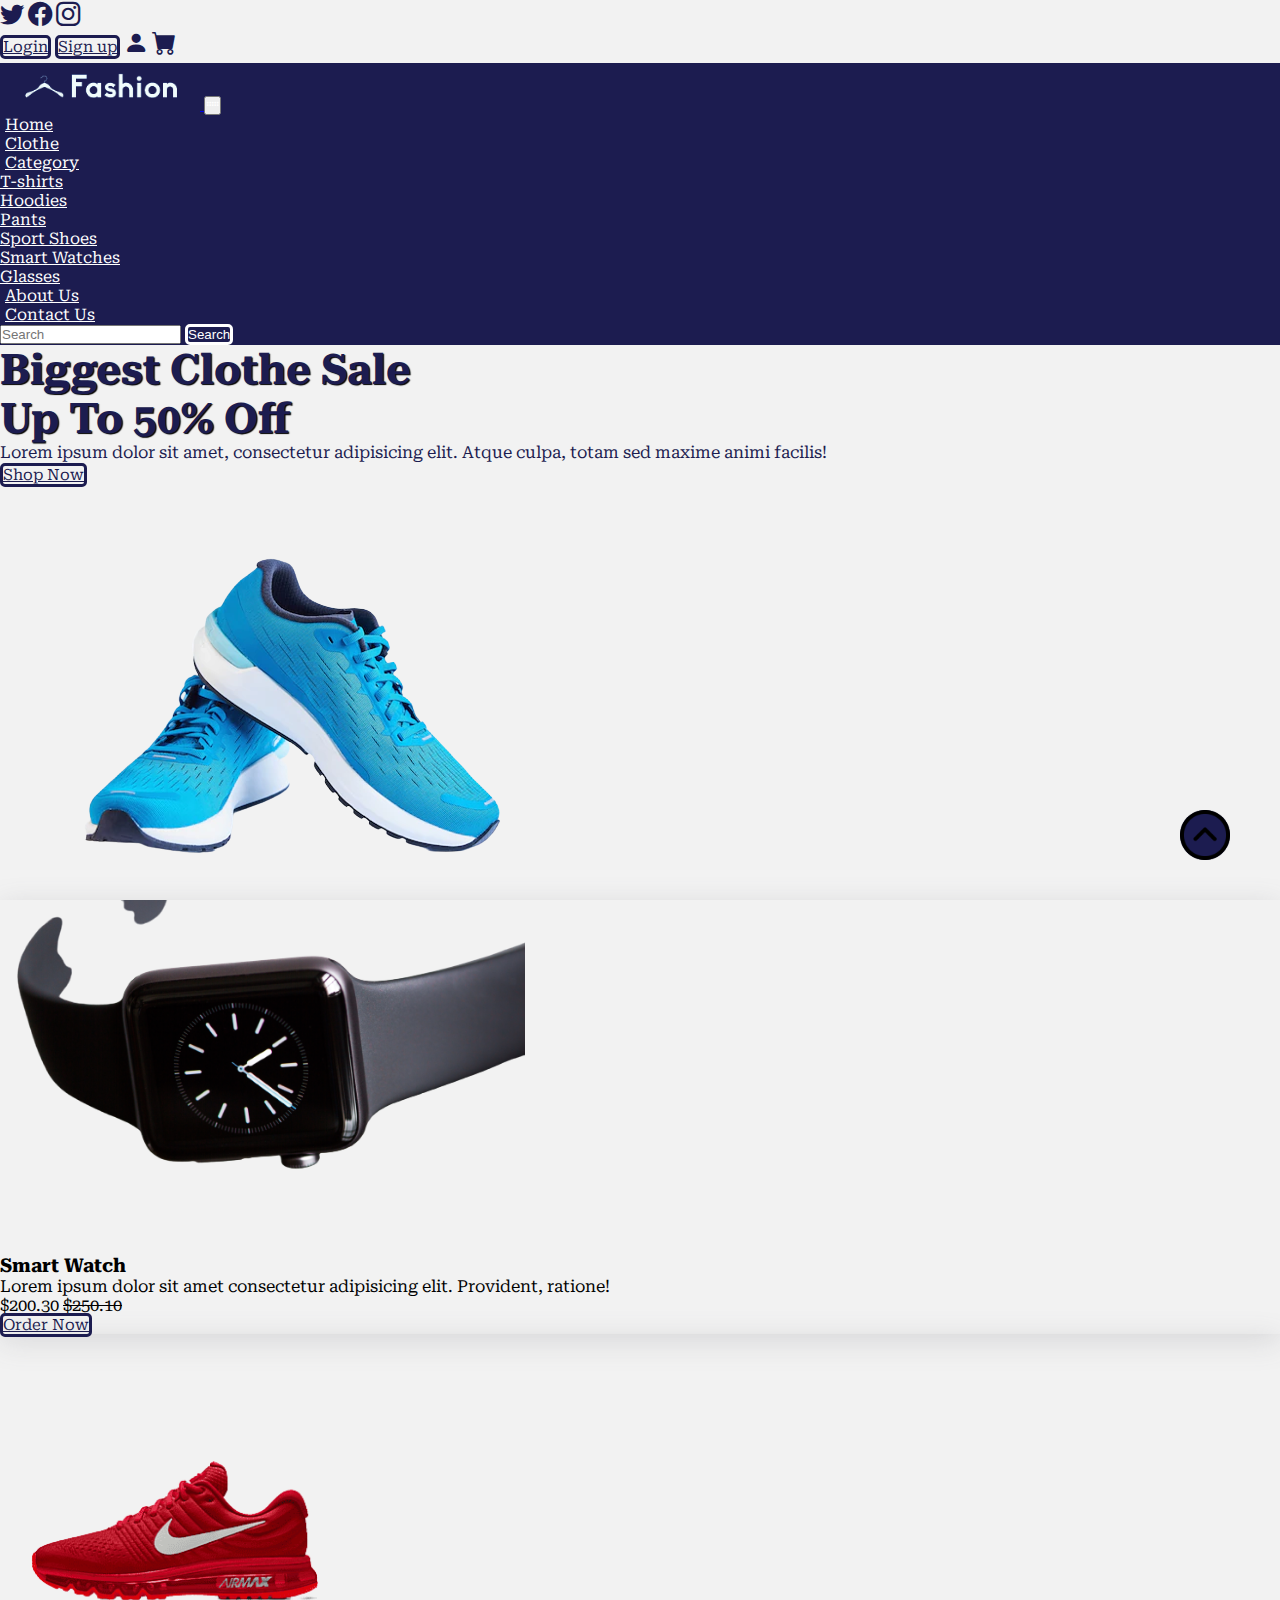
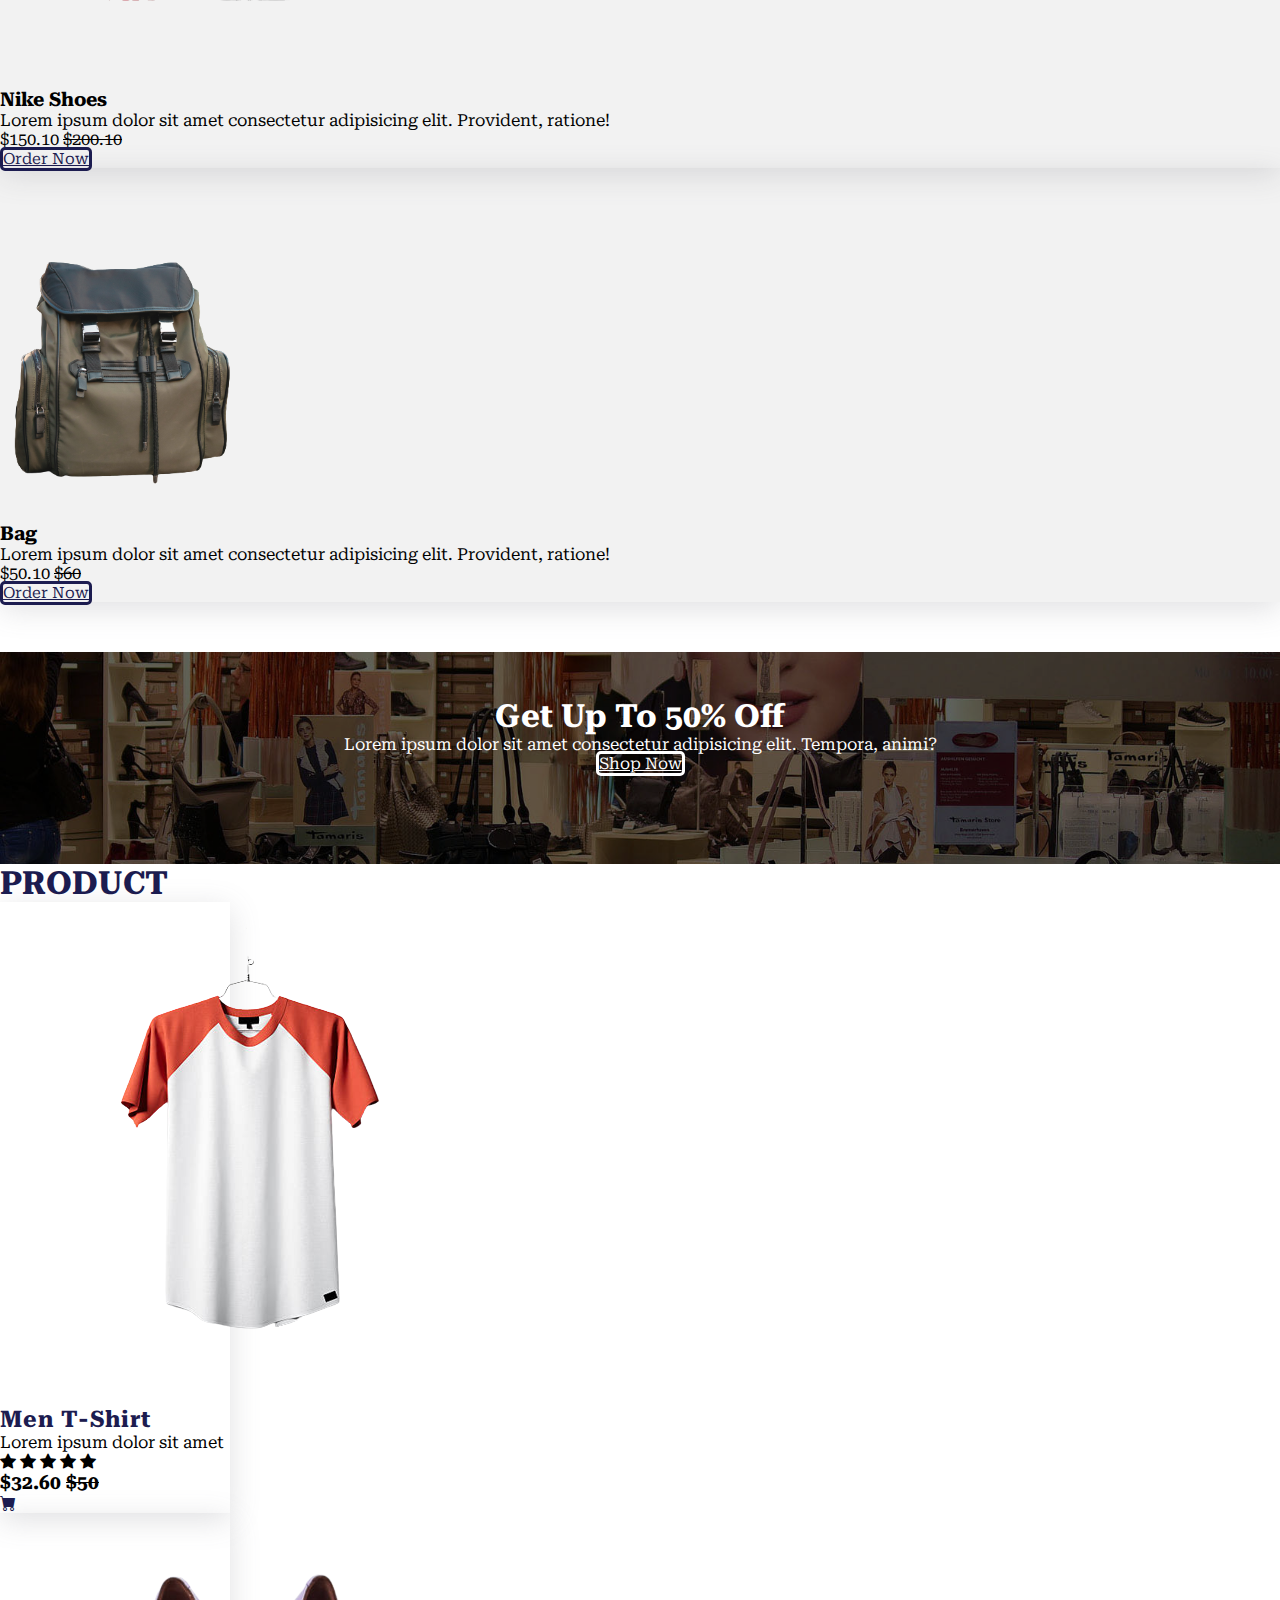
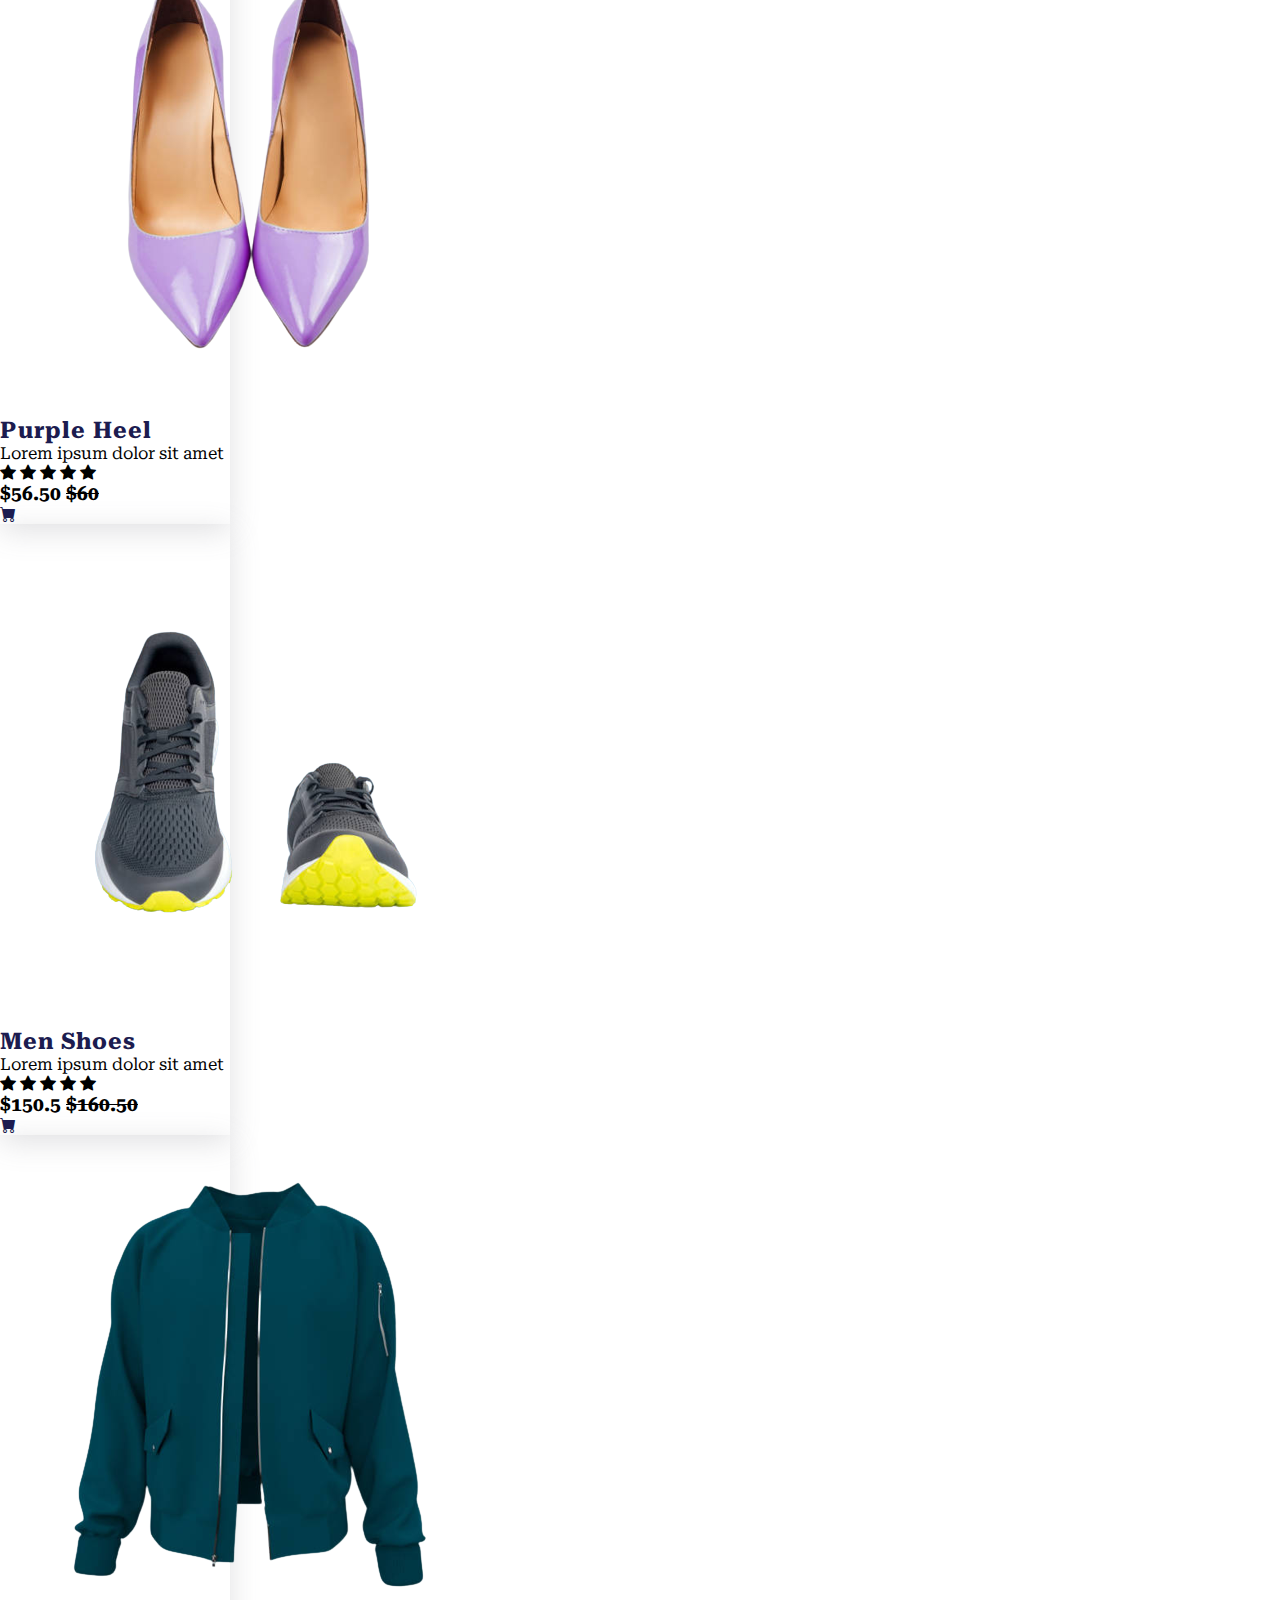
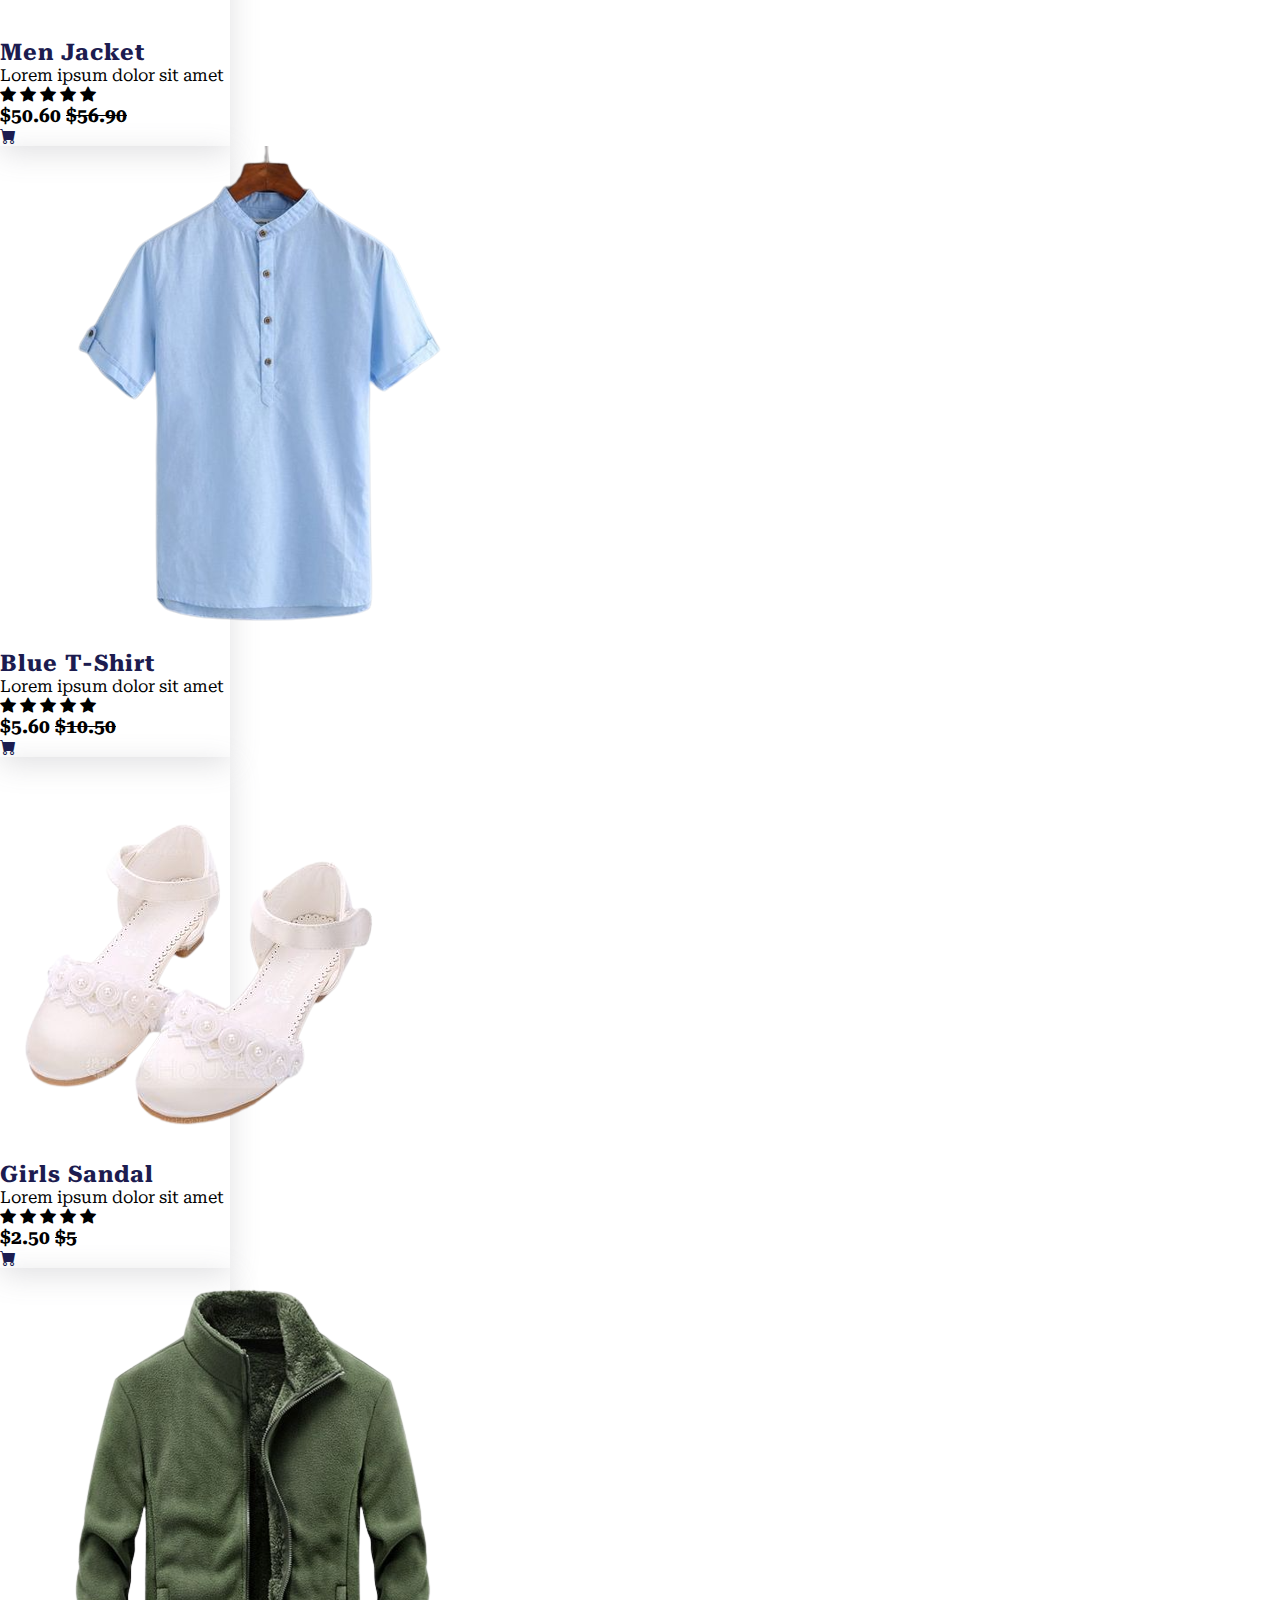
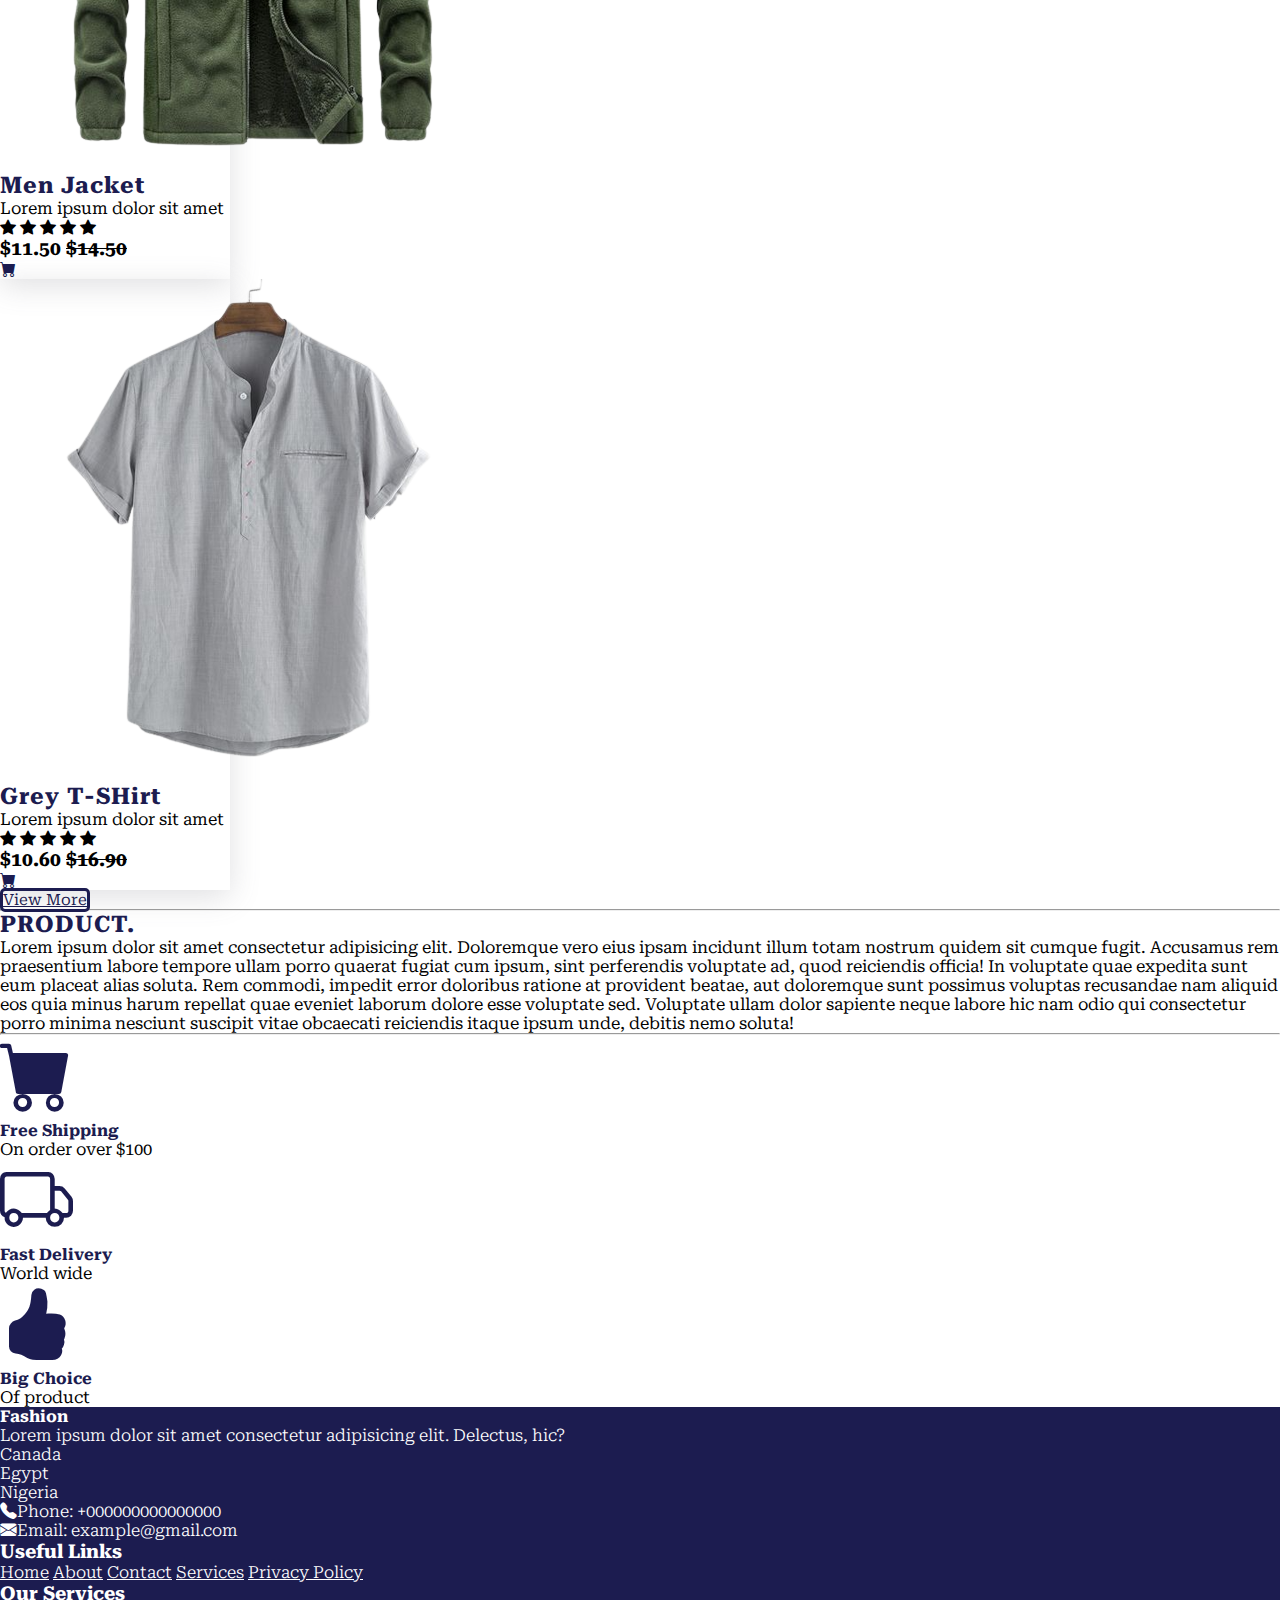
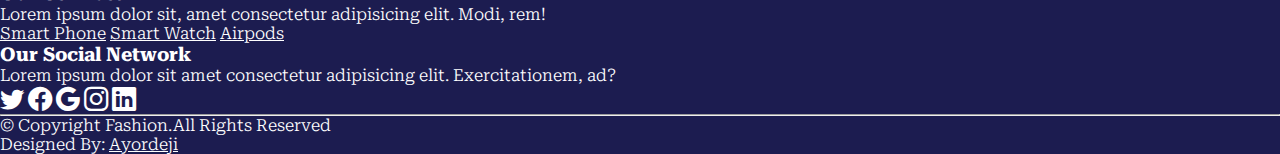
<file: index.html>
<!DOCTYPE html>
<html lang="en">
  <head>
    <meta charset="UTF-8" />
    <meta http-equiv="X-UA-Compatible" content="IE=edge" />
    <meta name="viewport" content="width=device-width, initial-scale=1.0" />
    <title>Fashion Store</title>
    <link rel="shortcut icon" href="./img/logo2.png" />
    <link rel="stylesheet" href="style.css" />

    <!-- Bootstrap Icons -->
    <link rel="stylesheet" href="https://cdn.jsdelivr.net/npm/bootstrap-icons@1.5.0/font/bootstrap-icons.css" />
    <!-- End Bootstrap Icons -->

    <!-- Bootstrap Links -->
    <link href="https://cdn.jsdelivr.net/npm/bootstrap@5.0.2/dist/css/bootstrap.min.css" rel="stylesheet" integrity="sha384-EVSTQN3/azprG1Anm3QDgpJLIm9Nao0Yz1ztcQTwFspd3yD65VohhpuuCOmLASjC" crossorigin="anonymous" />
    <!-- End Bootstrap Links -->
  </head>
  <body>
    <!-- Top Nav Bar -->
    <section class="top-nav-bar container-fluid bg-home d-flex align-items-center justify-content-between textcol-6">
      <div class="left-icons text-blue ms-lg-5">
        <i class="bi bi-twitter icon-font pe-2"></i>
        <i class="bi bi-facebook icon-font pe-2"></i>
        <i class="bi bi-instagram icon-font pe-2"></i>
      </div>

      <div class="right-icons text-blue text-center me-0 me-lg-4">
        <a class="primary-btn text-decoration-none fw-bold fs-small px-2 px-lg-4 py-1" href="login.html" role="button">Login</a>
        <a class="primary-btn text-decoration-none fw-bold fs-small px-2 px-lg-4 py-1" href="signup.html" role="button">Sign up</a>

        <i class="bi bi-person-fill icon-font mx-2"></i>
        <i class="bi bi-cart-fill icon-font me-2 me-lg-4"></i>
      </div>
    </section>
    <!-- End Top Nav Bar -->

    <!-- NavBar -->
    <section class="navbar fw-bold py-0">
      <nav class="navbar navbar-expand-lg bg-blue py-0" id="nav-bar">
        <div class="container-fluid py-2">
          <!-- Logo -->
          <a class="navbar-brand" href="index.html">
            <img src="./img/logo.png" alt="Fashion Logo" width="200px" />
          </a>

          <!-- Hamburger -->
          <button
            class="navbar-toggler me-md-5"
            type="button"
            data-bs-toggle="collapse"
            data-bs-target="#navbarSupportedContent"
            aria-controls="navbarSupportedContent"
            aria-expanded="false"
            aria-label="Toggle navigation"
          >
            <span><i class="bi bi-grip-horizontal text-white"></i></span>
          </button>

          <!-- Menus -->
          <div class="collapse navbar-collapse" id="navbarSupportedContent">
            <ul class="navbar-nav me-auto mb-2 mb-lg-0">
              <li class="nav-item">
                <a class="nav-link active text-white ps-sm-0 ps-xl-3" aria-current="page" href="index.html">Home</a>
              </li>
              <li class="nav-item">
                <a class="nav-link active text-white ps-sm-0 ps-xl-3" aria-current="page" href="clothe.html">Clothe</a>
              </li>

              <!-- Dropdown Menu -->
              <li class="nav-item dropdown">
                <a class="nav-link dropdown-toggle text-white ps-sm-0 ps-xl-3" href="#" id="navbarDropdown" role="button" data-bs-toggle="dropdown" aria-expanded="false"> Category </a>
                <ul class="dropdown-menu bg-blue" aria-labelledby="navbarDropdown">
                  <li>
                    <a class="dropdown-item text-white" href="#">T-shirts</a>
                  </li>
                  <li>
                    <a class="dropdown-item text-white" href="#">Hoodies</a>
                  </li>
                  <li>
                    <a class="dropdown-item text-white" href="#">Pants</a>
                  </li>
                  <li>
                    <a class="dropdown-item text-white" href="#">Sport Shoes</a>
                  </li>
                  <li>
                    <a class="dropdown-item text-white" href="#">Smart Watches</a>
                  </li>
                  <li>
                    <a class="dropdown-item text-white" href="#">Glasses</a>
                  </li>
                </ul>
              </li>
              <!-- End Dropdown Menu -->

              <li class="nav-item">
                <a class="nav-link active text-white ps-sm-0 ps-xl-3" aria-current="page" href="about.html">About Us</a>
              </li>
              <li class="nav-item">
                <a class="nav-link active text-white ps-sm-0 ps-xl-3" aria-current="page" href="contact.html">Contact Us</a>
              </li>
            </ul>
            <form class="d-flex mb-4 mb-lg-0">
              <input class="form-control me-2" type="search" placeholder="Search" aria-label="Search" />
              <button class="search-btn px-2 py-2 me-3">Search</button>
            </form>
          </div>
        </div>
      </nav>
    </section>
    <!-- End NavBar -->

    <!-- Home Banner -->
    <section id="home-banner" class="bg-home">
      <div class="container d-flex align-items-center justify-content-center py-5">
        <div class="col-6">
          <div class="text-big fw-bold text-blue">
            <h1>Biggest Clothe Sale</h1>
            <h1>Up To 50% Off</h1>
          </div>
          <p class="text-blue" style="width: 90%">Lorem ipsum dolor sit amet, consectetur adipisicing elit. Atque culpa, totam sed maxime animi facilis!</p>
          <a class="primary-btn text-decoration-none fw-bold fs-small px-5 py-2" href="#" role="button">Shop Now</a>
        </div>

        <div class="col-6">
          <img src="./img/b2.png" class="img-fluid" alt="banner" />
        </div>
      </div>
    </section>
    <!-- End Home Banner -->

    <!-- Top Cards -->
    <section id="top-cards" class="container">
      <div class="row my-5 justify-content-center">
        <div class="card bg-home mx-sm-3 col-sm-3 mb-4 mb-lg-0">
          <img src="./img/topcard1.png" class="card-img-top" style="height: 350px" alt="Top Card 1" />
          <div class="card-body">
            <h5 class="card-title fw-bold">Smart Watch</h5>
            <p class="card-text">Lorem ipsum dolor sit amet consectetur adipisicing elit. Provident, ratione!</p>
            <p class="card-text">$200.30 <s>$250.10</s></p>
            <a href="#" class="btn primary-btn">Order Now</a>
          </div>
        </div>

        <div class="card bg-home mx-sm-3 col-sm-3 mb-4 mb-lg-0">
          <img src="./img/topcard2.png" style="height: 350px" class="card-imgtop" alt="Top Card 2" />
          <div class="card-body">
            <h5 class="card-title fw-bold">Nike Shoes</h5>
            <p class="card-text">Lorem ipsum dolor sit amet consectetur adipisicing elit. Provident, ratione!</p>
            <p class="card-text">$150.10 <s>$200.10</s></p>
            <a href="#" class="btn primary-btn">Order Now</a>
          </div>
        </div>

        <div class="card bg-home mx-sm-3 col-sm-3 mb-4 mb-lg-0">
          <img src="./img/topcard3.png" style="height: 350px" class="card-imgtop" alt="Top Card 3" />
          <div class="card-body">
            <h5 class="card-title fw-bold">Bag</h5>
            <p class="card-text">Lorem ipsum dolor sit amet consectetur adipisicing elit. Provident, ratione!</p>
            <p class="card-text">$50.10 <s>$60</s></p>
            <a href="#" class="btn primary-btn">Order Now</a>
          </div>
        </div>
      </div>
    </section>
    <!-- End Top Card -->

    <!-- Banner -->
    <section id="banner">
      <div class="banner">
        <div class="content text-white">
          <h1>Get Up To 50% Off</h1>
          <p>Lorem ipsum dolor sit amet consectetur adipisicing elit. Tempora, animi?</p>
          <a href="clothe.html" class="btn shop-btn px-lg-5">Shop Now</a>
        </div>
      </div>
    </section>
    <!-- End Banner -->

    <!-- Product -->
    <section id="product">
      <div class="container text-center mt-5">
        <h1 class="pt-5 text-blue fw-bold">PRODUCT</h1>
        <div class="products text-start">
          <div class="row mt-5 d-flex justify-content-center">
            <div class="card col-12 ms-sm-2 col-sm-3 mb-4 mb-lg-0">
              <img src="./img/p13.png" class="card-img-top" alt="Product" />
              <div class="card-body">
                <h2 class="card-title text-blue fw-bold">Men T-Shirt</h2>
                <p class="card-text">Lorem ipsum dolor sit amet</p>
                <span>
                  <i class="bi bi-star-fill fs-5 ms-0 text-warning"></i>
                  <i class="bi bi-star-fill fs-5 ms-0 text-warning"></i>
                  <i class="bi bi-star-fill fs-5 ms-0 text-warning"></i>
                  <i class="bi bi-star-fill fs-5 ms-0 text-warning"></i>
                  <i class="bi bi-star-fill fs-5 ms-0 text-warning"></i>
                </span>

                <span class="d-flex justify-content-between">
                  <h5 class="card-text">$32.60 <s>$50</s></h5>
                  <i class="bi bi-cart-fill fs-5 text-blue"></i
                ></span>
              </div>
            </div>

            <div class="card col-12 ms-sm-2 col-sm-3 mb-4 mb-lg-0">
              <img src="./img/p14.png" class="card-img-top" alt="Product" />
              <div class="card-body">
                <h2 class="card-title text-blue fw-bold">Purple Heel</h2>
                <p class="card-text">Lorem ipsum dolor sit amet</p>

                <span>
                  <i class="bi bi-star-fill fs-5 ms-0 text-warning"></i>
                  <i class="bi bi-star-fill fs-5 ms-0 text-warning"></i>
                  <i class="bi bi-star-fill fs-5 ms-0 text-warning"></i>
                  <i class="bi bi-star-fill fs-5 ms-0 text-warning"></i>
                  <i class="bi bi-star-fill fs-5 ms-0 text-warning"></i>
                </span>

                <span class="d-flex justify-content-between">
                  <h5 class="card-text">$56.50 <s>$60</s></h5>
                  <i class="bi bi-cart-fill fs-5 text-blue"></i
                ></span>
              </div>
            </div>

            <div class="card col-12 ms-sm-2 col-sm-3 mb-4 mb-lg-0">
              <img src="./img/p15.png" class="card-img-top" alt="Product" />
              <div class="card-body">
                <h2 class="card-title text-blue fw-bold">Men Shoes</h2>
                <p class="card-text">Lorem ipsum dolor sit amet</p>
                <span>
                  <i class="bi bi-star-fill fs-5 ms-0 text-warning"></i>
                  <i class="bi bi-star-fill fs-5 ms-0 text-warning"></i>
                  <i class="bi bi-star-fill fs-5 ms-0 text-warning"></i>
                  <i class="bi bi-star-fill fs-5 ms-0 text-warning"></i>
                  <i class="bi bi-star-fill fs-5 ms-0 text-warning"></i>
                </span>

                <span class="d-flex justify-content-between">
                  <h5 class="card-text">$150.5 <s>$160.50</s></h5>
                  <i class="bi bi-cart-fill fs-5 text-blue"></i
                ></span>
              </div>
            </div>

            <div class="card col-12 ms-sm-2 col-sm-3 mb-4 mb-lg-0">
              <img src="./img/p16.png" class="card-img-top" alt="Product" />
              <div class="card-body">
                <h2 class="card-title text-blue fw-bold">Men Jacket</h2>
                <p class="card-text">Lorem ipsum dolor sit amet</p>
                <span>
                  <i class="bi bi-star-fill fs-5 ms-0 text-warning"></i>
                  <i class="bi bi-star-fill fs-5 ms-0 text-warning"></i>
                  <i class="bi bi-star-fill fs-5 ms-0 text-warning"></i>
                  <i class="bi bi-star-fill fs-5 ms-0 text-warning"></i>
                  <i class="bi bi-star-fill fs-5 ms-0 text-warning"></i>
                </span>

                <span class="d-flex justify-content-between">
                  <h5 class="card-text">$50.60 <s>$56.90</s></h5>
                  <i class="bi bi-cart-fill fs-5 text-blue"></i
                ></span>
              </div>
            </div>
          </div>

          <div class="row my-4 d-flex justify-content-center">
            <div class="card col-12 ms-sm-2 col-sm-3 mb-4 mb-lg-0">
              <img src="./img/p17.png" class="card-img-top" alt="Product" />
              <div class="card-body">
                <h2 class="card-title text-blue fw-bold">Blue T-Shirt</h2>
                <p class="card-text">Lorem ipsum dolor sit amet</p>
                <span>
                  <i class="bi bi-star-fill fs-5 ms-0 text-warning"></i>
                  <i class="bi bi-star-fill fs-5 ms-0 text-warning"></i>
                  <i class="bi bi-star-fill fs-5 ms-0 text-warning"></i>
                  <i class="bi bi-star-fill fs-5 ms-0 text-warning"></i>
                  <i class="bi bi-star-fill fs-5 ms-0 text-warning"></i>
                </span>

                <span class="d-flex justify-content-between">
                  <h5 class="card-text">$5.60 <s>$10.50</s></h5>
                  <i class="bi bi-cart-fill fs-5 text-blue"></i
                ></span>
              </div>
            </div>

            <div class="card col-12 ms-sm-2 col-sm-3 mb-4 mb-lg-0">
              <img src="./img/p18.png" class="card-img-top" alt="Product" />
              <div class="card-body">
                <h2 class="card-title text-blue fw-bold">Girls Sandal</h2>
                <p class="card-text">Lorem ipsum dolor sit amet</p>
                <span>
                  <i class="bi bi-star-fill fs-5 ms-0 text-warning"></i>
                  <i class="bi bi-star-fill fs-5 ms-0 text-warning"></i>
                  <i class="bi bi-star-fill fs-5 ms-0 text-warning"></i>
                  <i class="bi bi-star-fill fs-5 ms-0 text-warning"></i>
                  <i class="bi bi-star-fill fs-5 ms-0 text-warning"></i>
                </span>

                <span class="d-flex justify-content-between">
                  <h5 class="card-text">$2.50 <s>$5</s></h5>
                  <i class="bi bi-cart-fill fs-5 text-blue"></i
                ></span>
              </div>
            </div>

            <div class="card col-12 ms-sm-2 col-sm-3 mb-4 mb-lg-0">
              <img src="./img/p19.png" class="card-img-top" alt="Product" />
              <div class="card-body">
                <h2 class="card-title text-blue fw-bold">Men Jacket</h2>
                <p class="card-text">Lorem ipsum dolor sit amet</p>
                <span>
                  <i class="bi bi-star-fill fs-5 ms-0 text-warning"></i>
                  <i class="bi bi-star-fill fs-5 ms-0 text-warning"></i>
                  <i class="bi bi-star-fill fs-5 ms-0 text-warning"></i>
                  <i class="bi bi-star-fill fs-5 ms-0 text-warning"></i>
                  <i class="bi bi-star-fill fs-5 ms-0 text-warning"></i>
                </span>

                <span class="d-flex justify-content-between">
                  <h5 class="card-text">$11.50 <s>$14.50</s></h5>
                  <i class="bi bi-cart-fill fs-5 text-blue"></i
                ></span>
              </div>
            </div>

            <div class="card col-12 ms-sm-2 col-sm-3 mb-4 mb-lg-0">
              <img src="./img/p20.png" class="card-img-top" alt="Product" />
              <div class="card-body">
                <h2 class="card-title text-blue fw-bold">Grey T-SHirt</h2>
                <p class="card-text">Lorem ipsum dolor sit amet</p>
                <span>
                  <i class="bi bi-star-fill fs-5 ms-0 text-warning"></i>
                  <i class="bi bi-star-fill fs-5 ms-0 text-warning"></i>
                  <i class="bi bi-star-fill fs-5 ms-0 text-warning"></i>
                  <i class="bi bi-star-fill fs-5 ms-0 text-warning"></i>
                  <i class="bi bi-star-fill fs-5 ms-0 text-warning"></i>
                </span>

                <span class="d-flex justify-content-between">
                  <h5 class="card-text">$10.60 <s>$16.90</s></h5>
                  <i class="bi bi-cart-fill fs-5 text-blue"></i
                ></span>
              </div>
            </div>
          </div>
        </div>
        <a href="clothe.html" class="btn primary-btn px-5">View More</a>
      </div>
    </section>
    <!-- End Product -->

    <!-- Product Text -->
    <section id="product-text" class="container pt-5">
      <hr />
      <h2 class="fw-bold text-blue">PRODUCT.</h2>
      <p>
        Lorem ipsum dolor sit amet consectetur adipisicing elit. Doloremque vero eius ipsam incidunt illum totam nostrum quidem sit cumque fugit. Accusamus rem praesentium labore tempore ullam porro quaerat fugiat cum
        ipsum, sint perferendis voluptate ad, quod reiciendis officia! In voluptate quae expedita sunt eum placeat alias soluta. Rem commodi, impedit error doloribus ratione at provident beatae, aut doloremque sunt
        possimus voluptas recusandae nam aliquid eos quia minus harum repellat quae eveniet laborum dolore esse voluptate sed. Voluptate ullam dolor sapiente neque labore hic nam odio qui consectetur porro minima
        nesciunt suscipit vitae obcaecati reiciendis itaque ipsum unde, debitis nemo soluta!
      </p>
      <hr />
    </section>
    <!-- End Product Text -->

    <!-- Offer -->
    <section id="offer" class="container my-5">
      <div class="row">
        <div class="col-4">
          <i class="bi bi-cart-fill text-blue"></i>
          <h4 class="fw-bold text-blue">Free Shipping</h4>
          <p>On order over $100</p>
        </div>

        <div class="col-4">
          <i class="bi bi-truck text-blue"></i>
          <h4 class="fw-bold text-blue">Fast Delivery</h4>
          <p>World wide</p>
        </div>

        <div class="col-4">
          <i class="bi bi-hand-thumbs-up-fill text-blue"></i>
          <h4 class="fw-bold text-blue">Big Choice</h4>
          <p>Of product</p>
        </div>
      </div>
    </section>
    <!-- End Offer -->

    <!-- Footer -->
    <section id="footer" class="text-white bg-blue text-footer pt-5">
      <div class="row container m-auto pb-5">
        <div class="col-sm-3 pb-5 pb-lg-1">
          <h3>Fashion</h3>
          <p>Lorem ipsum dolor sit amet consectetur adipisicing elit. Delectus, hic?</p>
          <p>
            Canada <br />
            Egypt <br />
            Nigeria
          </p>
          <span><i class="bi bi-telephone-fill pe-1"></i>Phone: +000000000000000</span><br />
          <span><i class="bi bi-envelope-fill pe-1"></i>Email: example@gmail.com</span>
        </div>

        <div class="col-sm-3 d-flex flex-column">
          <h5 class="pb-lg-4">Useful Links</h5>
          <a href="index.html" class="text-white pb-1">Home</a>
          <a href="about.html" class="text-white pb-1">About</a>
          <a href="contact.html" class="text-white pb-1">Contact</a>
          <a href="index.html" class="text-white pb-1">Services</a>
          <a href="index.html" class="text-white pb-5 pb-lg-1">Privacy Policy</a>
        </div>

        <div class="col-sm-3 d-flex flex-column">
          <h5 class="pb-lg-4">Our Services</h5>
          <p>Lorem ipsum dolor sit, amet consectetur adipisicing elit. Modi, rem!</p>
          <a href="#" class="text-white pb-1">Smart Phone</a>
          <a href="#" class="text-white pb-1">Smart Watch</a>
          <a href="#" class="text-white pb-5 pb-lg-1">Airpods</a>
        </div>

        <div class="col-sm-3 d-flex flex-column">
          <h5 class="pb-lg-4">Our Social Network</h5>
          <p>Lorem ipsum dolor sit amet consectetur adipisicing elit. Exercitationem, ad?</p>
          <span>
            <a href="#"><i class="bi bi-twitter icon-font pe-1 text-white"></i></a>
            <a href="#"><i class="bi bi-facebook icon-font pe-1 text-white"></i></a>
            <a href="#"><i class="bi bi-google icon-font pe-1 text-white"></i></a>
            <a href="#"><i class="bi bi-instagram icon-font pe-1 text-white"></i></a>
            <a href="#"><i class="bi bi-linkedin icon-font pe-1 text-white"></i></a>
          </span>
        </div>
      </div>

      <hr />
      <div class="copyright py-3 container d-flex justify-content-between">
        <p>&copy; Copyright Fashion.All Rights Reserved</p>
        <p>Designed By: <a href="https://ayodeji.journoportfolio.com/" target="_blank" class="text-white">Ayordeji</a></p>
      </div>
    </section>
    <!-- End Footer -->

    <!-- Back To Top Arrow -->
    <a href="#" class="arrow"
      ><i><img src="./img/up-arrow.png" alt="" width="50px" /></i
    ></a>
    <!-- End Back To Top Arrow -->

    <script src="https://cdn.jsdelivr.net/npm/bootstrap@5.0.2/dist/js/bootstrap.bundle.min.js" integrity="sha384-MrcW6ZMFYlzcLA8Nl+NtUVF0sA7MsXsP1UyJoMp4YLEuNSfAP+JcXn/tWtIaxVXM" crossorigin="anonymous"></script>
  </body>
</html>
</file>
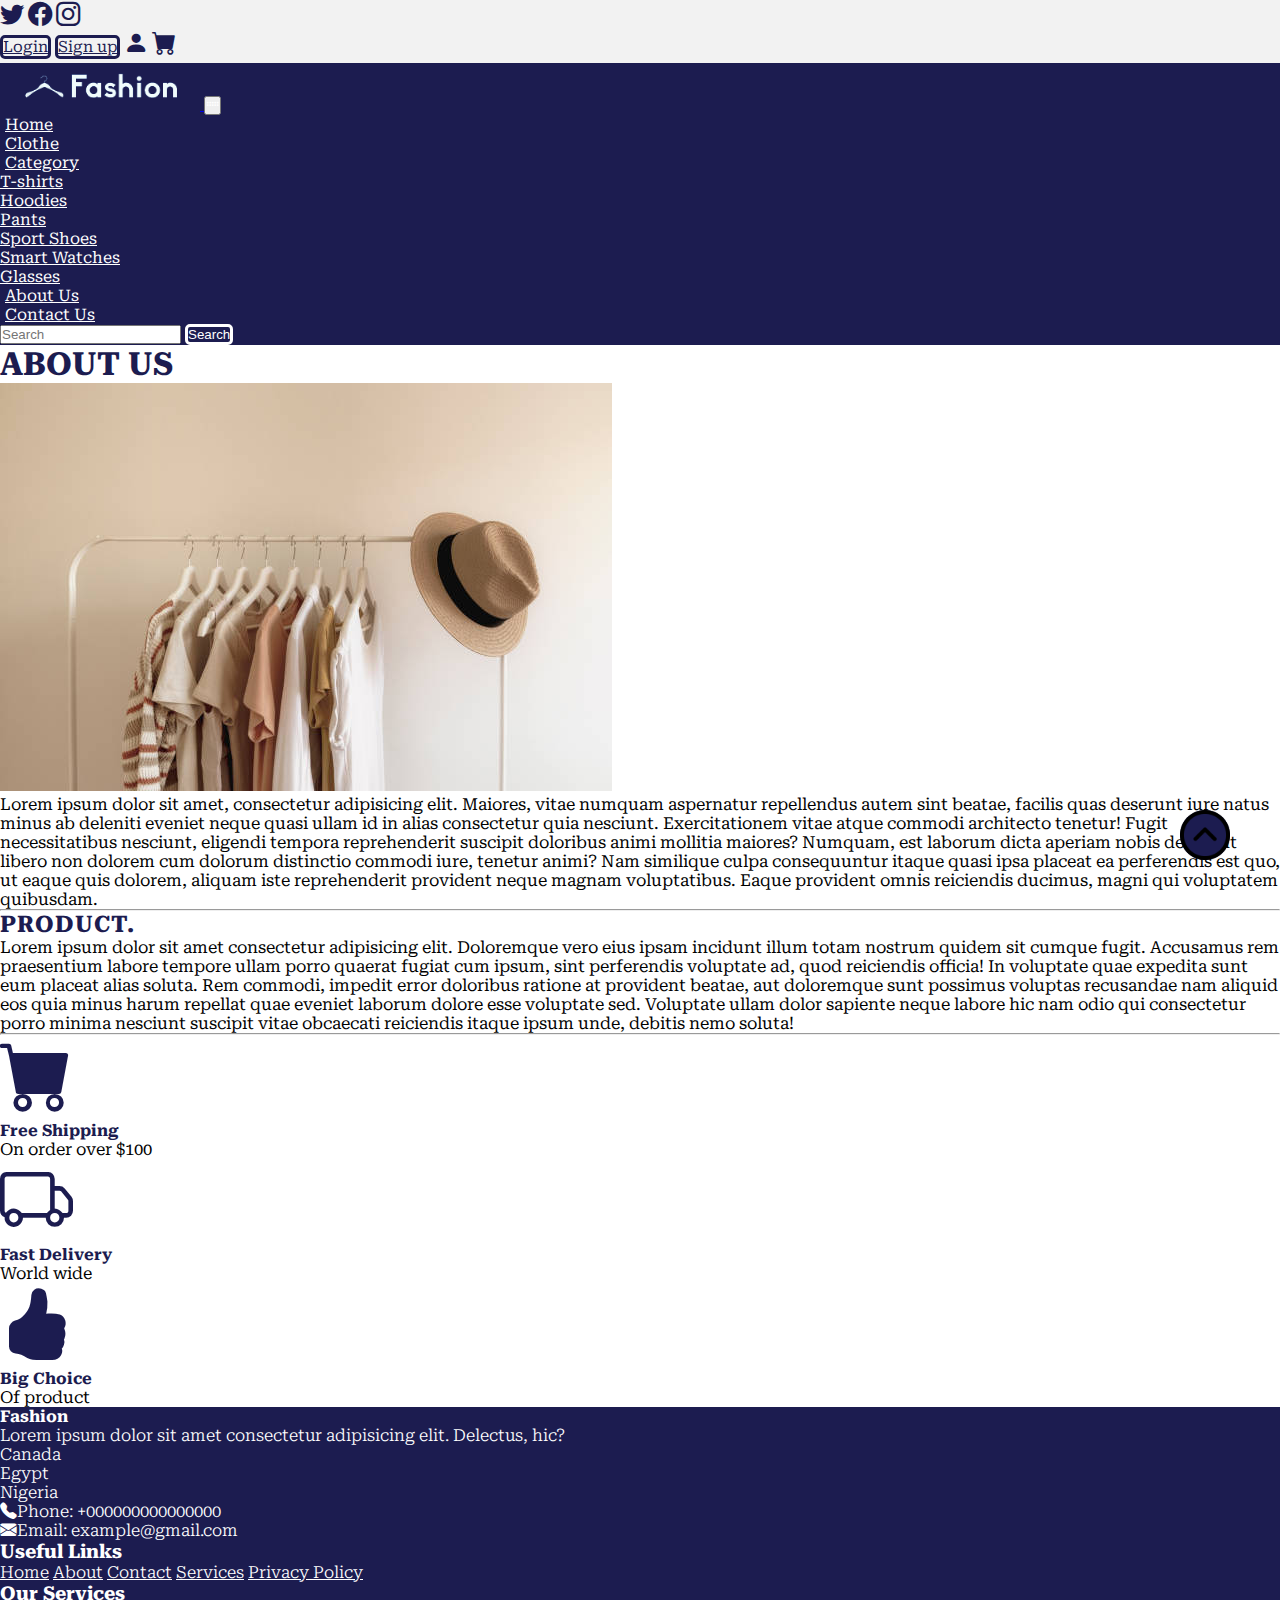
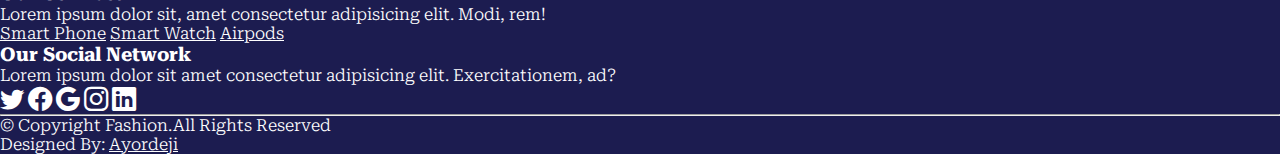
<file: about.html>
<!DOCTYPE html>
<html lang="en">
  <head>
    <meta charset="UTF-8" />
    <meta http-equiv="X-UA-Compatible" content="IE=edge" />
    <meta name="viewport" content="width=device-width, initial-scale=1.0" />
    <title>Fashion</title>
    <link rel="stylesheet" href="style.css" />
    <link rel="icon shortcut" href="./img/logo2.png" />
    <!-- Bootstrap Icons -->
    <link rel="stylesheet" href="https://cdn.jsdelivr.net/npm/bootstrap-icons@1.5.0/font/bootstrap-icons.css" />
    <!-- End Bootstrap Icons -->

    <!-- Bootstrap Links -->
    <link href="https://cdn.jsdelivr.net/npm/bootstrap@5.0.2/dist/css/bootstrap.min.css" rel="stylesheet" integrity="sha384-EVSTQN3/azprG1Anm3QDgpJLIm9Nao0Yz1ztcQTwFspd3yD65VohhpuuCOmLASjC" crossorigin="anonymous" />
    <!-- End Bootstrap Links -->
  </head>
  <body>
    <!-- Top Nav Bar -->
    <section class="top-nav-bar container-fluid bg-home d-flex align-items-center justify-content-between textcol-6">
      <div class="left-icons text-blue ms-lg-5">
        <i class="bi bi-twitter icon-font pe-2"></i>
        <i class="bi bi-facebook icon-font pe-2"></i>
        <i class="bi bi-instagram icon-font pe-2"></i>
      </div>

      <div class="right-icons text-blue text-center me-0 me-lg-4">
        <a class="primary-btn text-decoration-none fw-bold fs-small px-2 px-lg-4 py-1" href="login.html" role="button">Login</a>
        <a class="primary-btn text-decoration-none fw-bold fs-small px-2 px-lg-4 py-1" href="signup.html" role="button">Sign up</a>

        <i class="bi bi-person-fill icon-font mx-2"></i>
        <i class="bi bi-cart-fill icon-font me-2 me-lg-4"></i>
      </div>
    </section>
    <!-- End Top Nav Bar -->

    <!-- NavBar -->
    <section class="navbar fw-bold py-0">
      <nav class="navbar navbar-expand-lg bg-blue py-0" id="nav-bar">
        <div class="container-fluid py-2">
          <!-- Logo -->
          <a class="navbar-brand" href="index.html">
            <img src="./img/logo.png" alt="Fashion Logo" width="200px" />
          </a>

          <!-- Hamburger -->
          <button
            class="navbar-toggler me-md-5"
            type="button"
            data-bs-toggle="collapse"
            data-bs-target="#navbarSupportedContent"
            aria-controls="navbarSupportedContent"
            aria-expanded="false"
            aria-label="Toggle navigation"
          >
            <span><i class="bi bi-grip-horizontal text-white"></i></span>
          </button>

          <!-- Menus -->
          <div class="collapse navbar-collapse" id="navbarSupportedContent">
            <ul class="navbar-nav me-auto mb-2 mb-lg-0">
              <li class="nav-item">
                <a class="nav-link active text-white ps-sm-0 ps-xl-3" aria-current="page" href="index.html">Home</a>
              </li>
              <li class="nav-item">
                <a class="nav-link active text-white ps-sm-0 ps-xl-3" aria-current="page" href="clothe.html">Clothe</a>
              </li>

              <!-- Dropdown Menu -->
              <li class="nav-item dropdown">
                <a class="nav-link dropdown-toggle text-white ps-sm-0 ps-xl-3" href="#" id="navbarDropdown" role="button" data-bs-toggle="dropdown" aria-expanded="false"> Category </a>
                <ul class="dropdown-menu bg-blue" aria-labelledby="navbarDropdown">
                  <li>
                    <a class="dropdown-item text-white" href="#">T-shirts</a>
                  </li>
                  <li>
                    <a class="dropdown-item text-white" href="#">Hoodies</a>
                  </li>
                  <li>
                    <a class="dropdown-item text-white" href="#">Pants</a>
                  </li>
                  <li>
                    <a class="dropdown-item text-white" href="#">Sport Shoes</a>
                  </li>
                  <li>
                    <a class="dropdown-item text-white" href="#">Smart Watches</a>
                  </li>
                  <li>
                    <a class="dropdown-item text-white" href="#">Glasses</a>
                  </li>
                </ul>
              </li>
              <!-- End Dropdown Menu -->

              <li class="nav-item">
                <a class="nav-link active text-white ps-sm-0 ps-xl-3" aria-current="page" href="about.html">About Us</a>
              </li>
              <li class="nav-item">
                <a class="nav-link active text-white ps-sm-0 ps-xl-3" aria-current="page" href="contact.html">Contact Us</a>
              </li>
            </ul>
            <form class="d-flex mb-4 mb-lg-0">
              <input class="form-control me-2" type="search" placeholder="Search" aria-label="Search" />
              <button class="search-btn px-2 py-2 me-3">Search</button>
            </form>
          </div>
        </div>
      </nav>
    </section>
    <!-- End NavBar -->

    <!-- About Text -->
    <section id="about">
      <div class="container text-center my-3">
        <h1 class="pt-5 text-blue fw-bold">ABOUT US</h1>
        <div class="about row text-start pt-5">
          <div class="col-md-8 col-xl-6 mb-4">
            <img src="./img/about.png" class="img-fluid" alt="" />
          </div>
          <div class="col-md-4 col-xl-6 ps-4">
            <p>
              Lorem ipsum dolor sit amet, consectetur adipisicing elit. Maiores, vitae numquam aspernatur repellendus autem sint beatae, facilis quas deserunt iure natus minus ab deleniti eveniet neque quasi ullam id in
              alias consectetur quia nesciunt. Exercitationem vitae atque commodi architecto tenetur! Fugit necessitatibus nesciunt, eligendi tempora reprehenderit suscipit doloribus animi mollitia maiores? Numquam, est
              laborum dicta aperiam nobis deserunt libero non dolorem cum dolorum distinctio commodi iure, tenetur animi? Nam similique culpa consequuntur itaque quasi ipsa placeat ea perferendis est quo, ut eaque quis
              dolorem, aliquam iste reprehenderit provident neque magnam voluptatibus. Eaque provident omnis reiciendis ducimus, magni qui voluptatem quibusdam.
            </p>
          </div>
        </div>
      </div>
    </section>
    <!-- End About Text -->

    <!-- Product Text -->
    <section id="product-text" class="container pt-2 my-5">
      <hr />
      <h2 class="fw-bold text-blue">PRODUCT.</h2>
      <p>
        Lorem ipsum dolor sit amet consectetur adipisicing elit. Doloremque vero eius ipsam incidunt illum totam nostrum quidem sit cumque fugit. Accusamus rem praesentium labore tempore ullam porro quaerat fugiat cum
        ipsum, sint perferendis voluptate ad, quod reiciendis officia! In voluptate quae expedita sunt eum placeat alias soluta. Rem commodi, impedit error doloribus ratione at provident beatae, aut doloremque sunt
        possimus voluptas recusandae nam aliquid eos quia minus harum repellat quae eveniet laborum dolore esse voluptate sed. Voluptate ullam dolor sapiente neque labore hic nam odio qui consectetur porro minima
        nesciunt suscipit vitae obcaecati reiciendis itaque ipsum unde, debitis nemo soluta!
      </p>
      <hr />
    </section>
    <!-- End Product Text -->

    <!-- Offer -->
    <section id="offer" class="container my-5">
      <div class="row">
        <div class="col-4">
          <i class="bi bi-cart-fill text-blue"></i>
          <h4 class="fw-bold text-blue">Free Shipping</h4>
          <p>On order over $100</p>
        </div>

        <div class="col-4">
          <i class="bi bi-truck text-blue"></i>
          <h4 class="fw-bold text-blue">Fast Delivery</h4>
          <p>World wide</p>
        </div>

        <div class="col-4">
          <i class="bi bi-hand-thumbs-up-fill text-blue"></i>
          <h4 class="fw-bold text-blue">Big Choice</h4>
          <p>Of product</p>
        </div>
      </div>
    </section>
    <!-- End Offer -->

    <!-- Footer -->
    <section id="footer" class="text-white bg-blue text-footer pt-5">
      <div class="row container m-auto pb-5">
        <div class="col-sm-3 pb-5 pb-lg-1">
          <h3>Fashion</h3>
          <p>Lorem ipsum dolor sit amet consectetur adipisicing elit. Delectus, hic?</p>
          <p>
            Canada <br />
            Egypt <br />
            Nigeria
          </p>
          <span><i class="bi bi-telephone-fill pe-1"></i>Phone: +000000000000000</span><br />
          <span><i class="bi bi-envelope-fill pe-1"></i>Email: example@gmail.com</span>
        </div>

        <div class="col-sm-3 d-flex flex-column">
          <h5 class="pb-lg-4">Useful Links</h5>
          <a href="index.html" class="text-white pb-1">Home</a>
          <a href="about.html" class="text-white pb-1">About</a>
          <a href="contact.html" class="text-white pb-1">Contact</a>
          <a href="index.html" class="text-white pb-1">Services</a>
          <a href="index.html" class="text-white pb-5 pb-lg-1">Privacy Policy</a>
        </div>

        <div class="col-sm-3 d-flex flex-column">
          <h5 class="pb-lg-4">Our Services</h5>
          <p>Lorem ipsum dolor sit, amet consectetur adipisicing elit. Modi, rem!</p>
          <a href="#" class="text-white pb-1">Smart Phone</a>
          <a href="#" class="text-white pb-1">Smart Watch</a>
          <a href="#" class="text-white pb-5 pb-lg-1">Airpods</a>
        </div>

        <div class="col-sm-3 d-flex flex-column">
          <h5 class="pb-lg-4">Our Social Network</h5>
          <p>Lorem ipsum dolor sit amet consectetur adipisicing elit. Exercitationem, ad?</p>
          <span>
            <a href="#"><i class="bi bi-twitter icon-font pe-1 text-white"></i></a>
            <a href="#"><i class="bi bi-facebook icon-font pe-1 text-white"></i></a>
            <a href="#"><i class="bi bi-google icon-font pe-1 text-white"></i></a>
            <a href="#"><i class="bi bi-instagram icon-font pe-1 text-white"></i></a>
            <a href="#"><i class="bi bi-linkedin icon-font pe-1 text-white"></i></a>
          </span>
        </div>
      </div>

      <hr />
      <div class="copyright py-3 container d-flex justify-content-between">
        <p>&copy; Copyright Fashion.All Rights Reserved</p>
        <p>Designed By: <a href="https://ayodeji.journoportfolio.com/" target="_blank" class="text-white">Ayordeji</a></p>
      </div>
    </section>
    <!-- End Footer -->

    <!-- Back To Top Arrow -->
    <a href="#" class="arrow"
      ><i><img src="./img/up-arrow.png" alt="" width="50px" /></i
    ></a>
    <!-- End Back To Top Arrow -->

    <script src="https://cdn.jsdelivr.net/npm/bootstrap@5.0.2/dist/js/bootstrap.bundle.min.js" integrity="sha384-MrcW6ZMFYlzcLA8Nl+NtUVF0sA7MsXsP1UyJoMp4YLEuNSfAP+JcXn/tWtIaxVXM" crossorigin="anonymous"></script>
  </body>
</html>
</file>
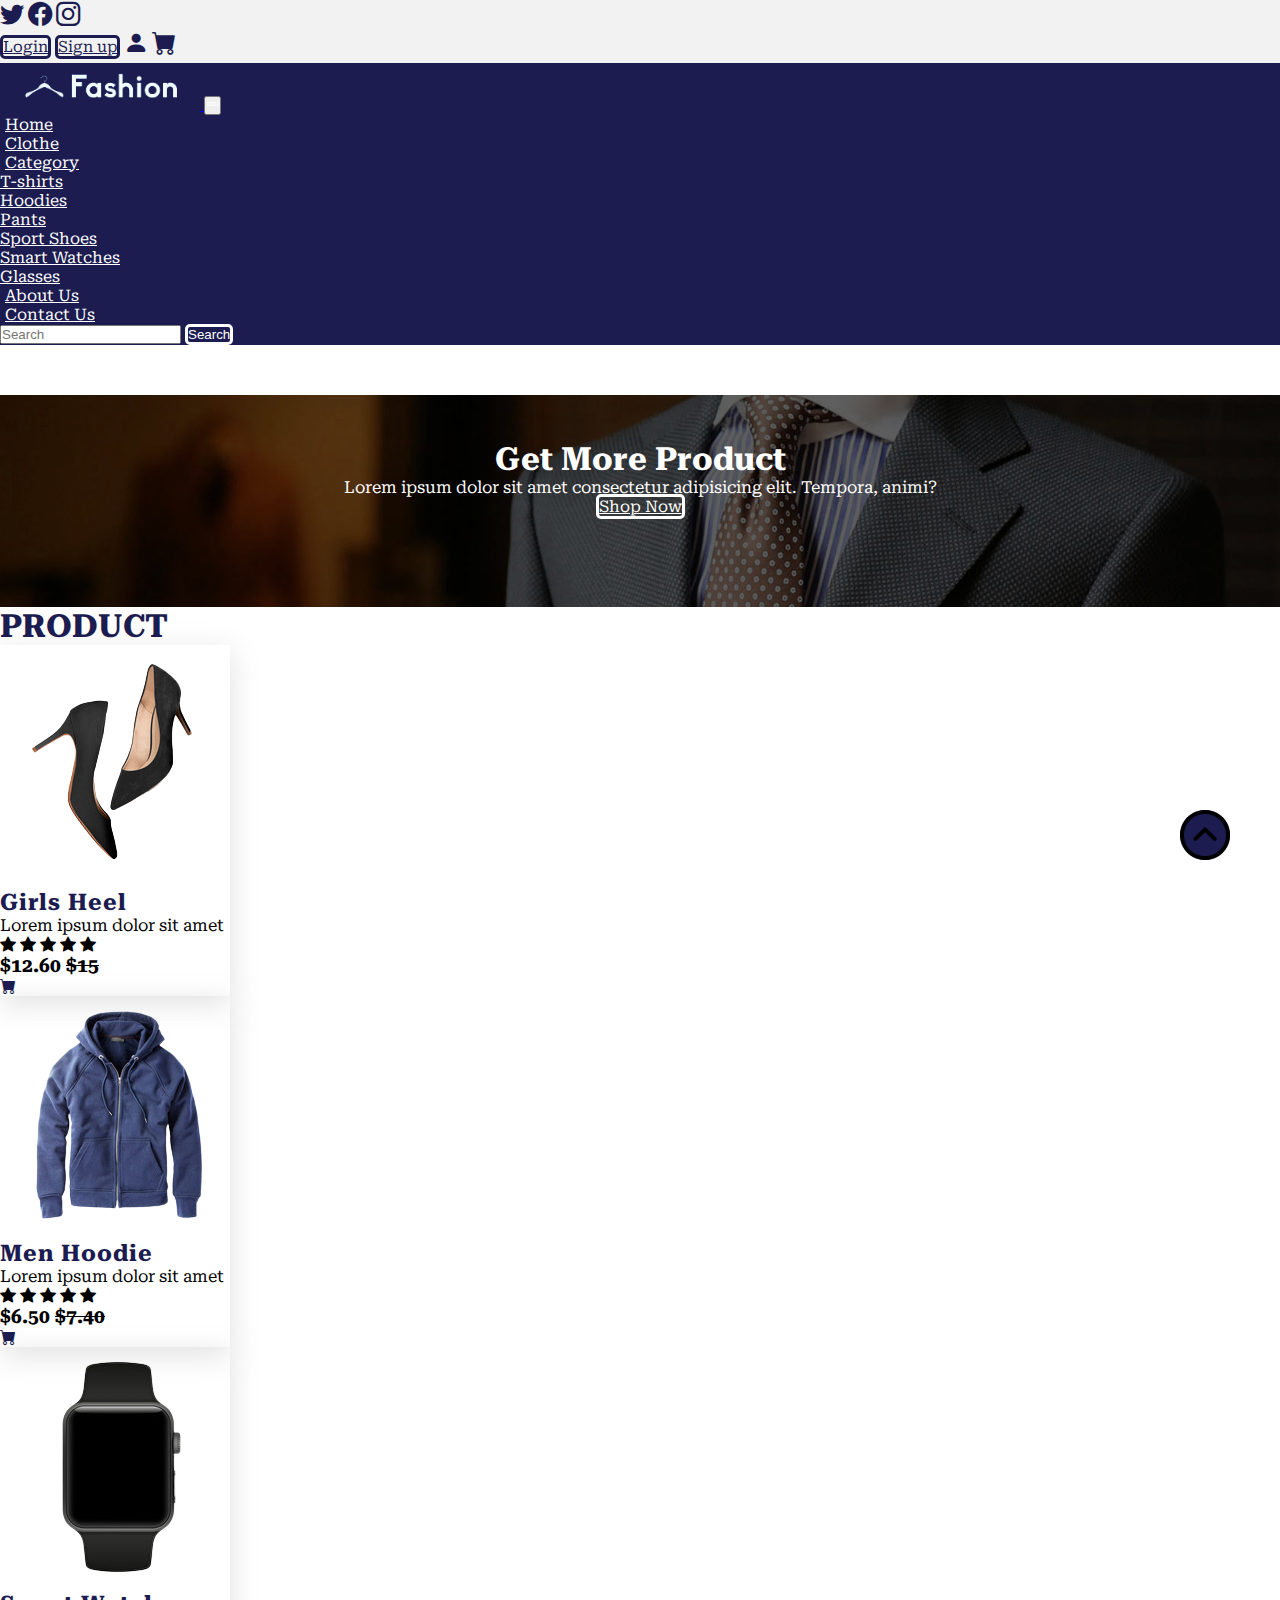
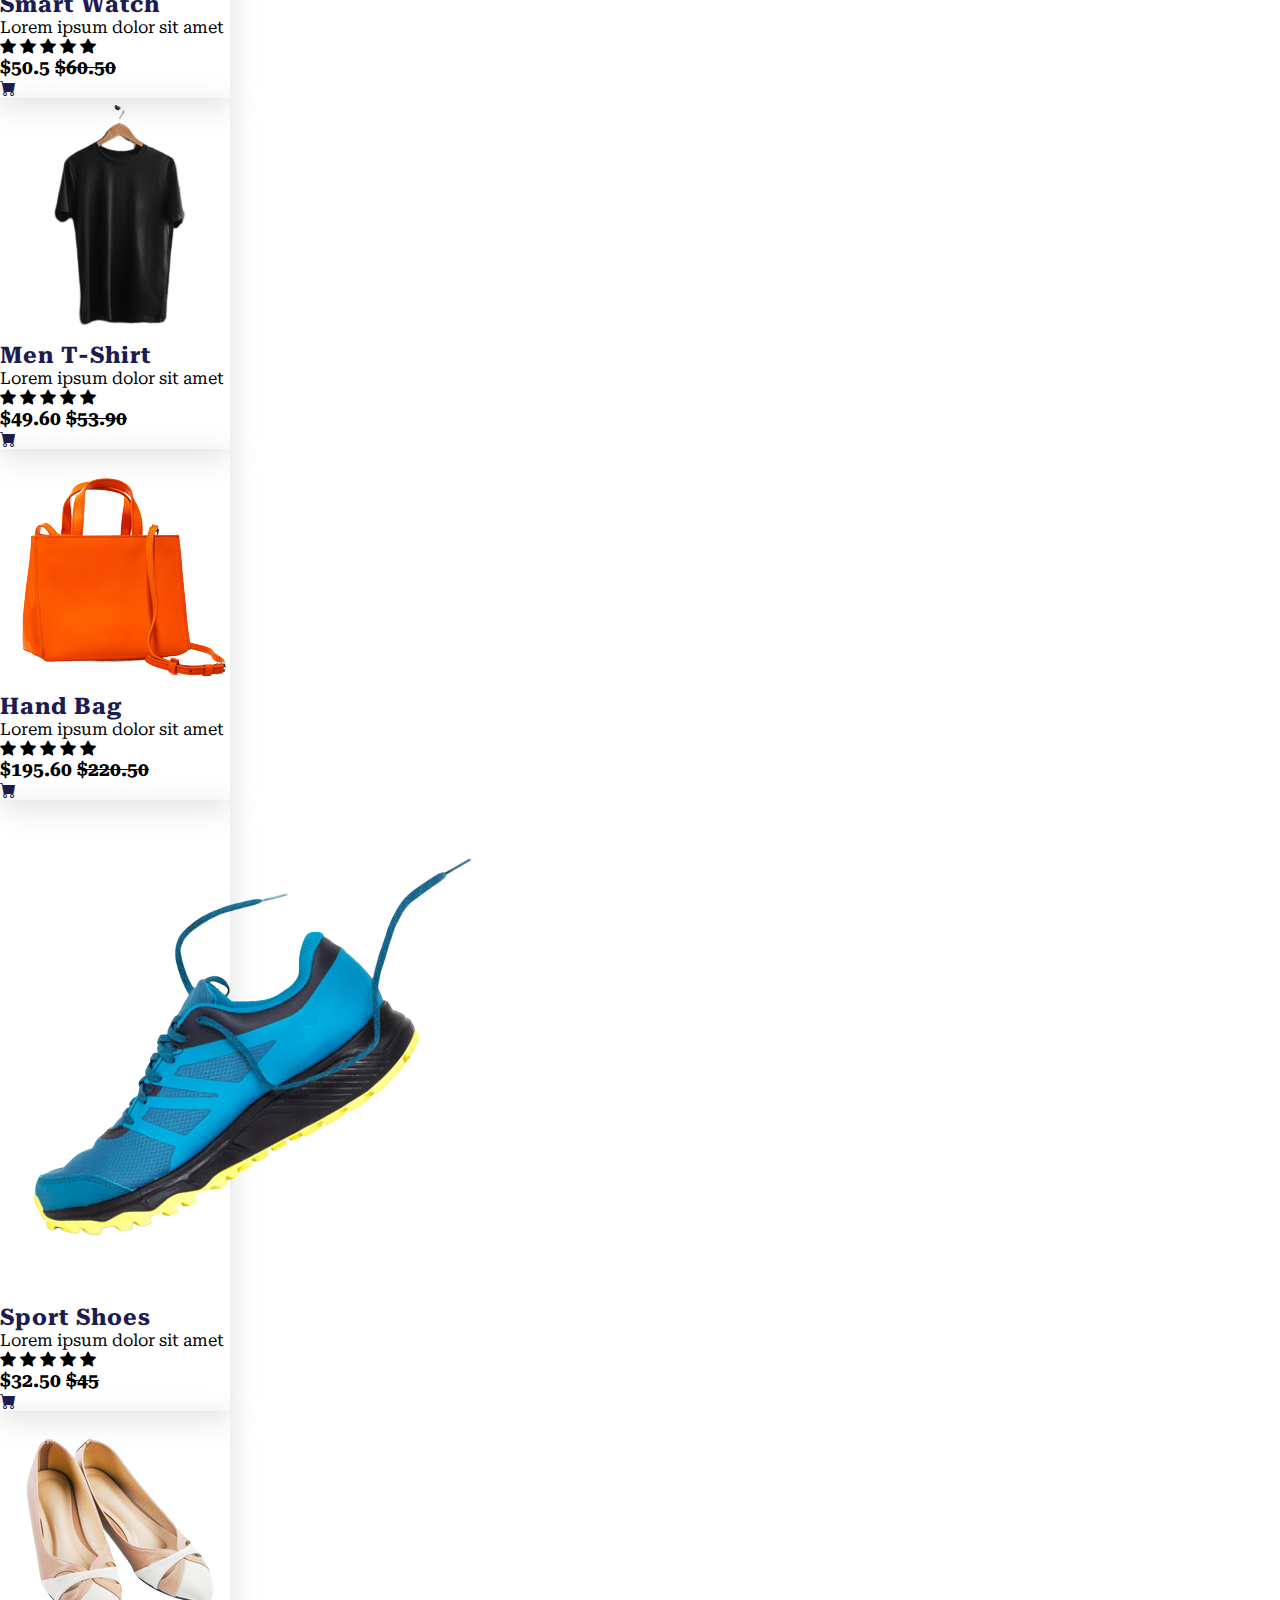
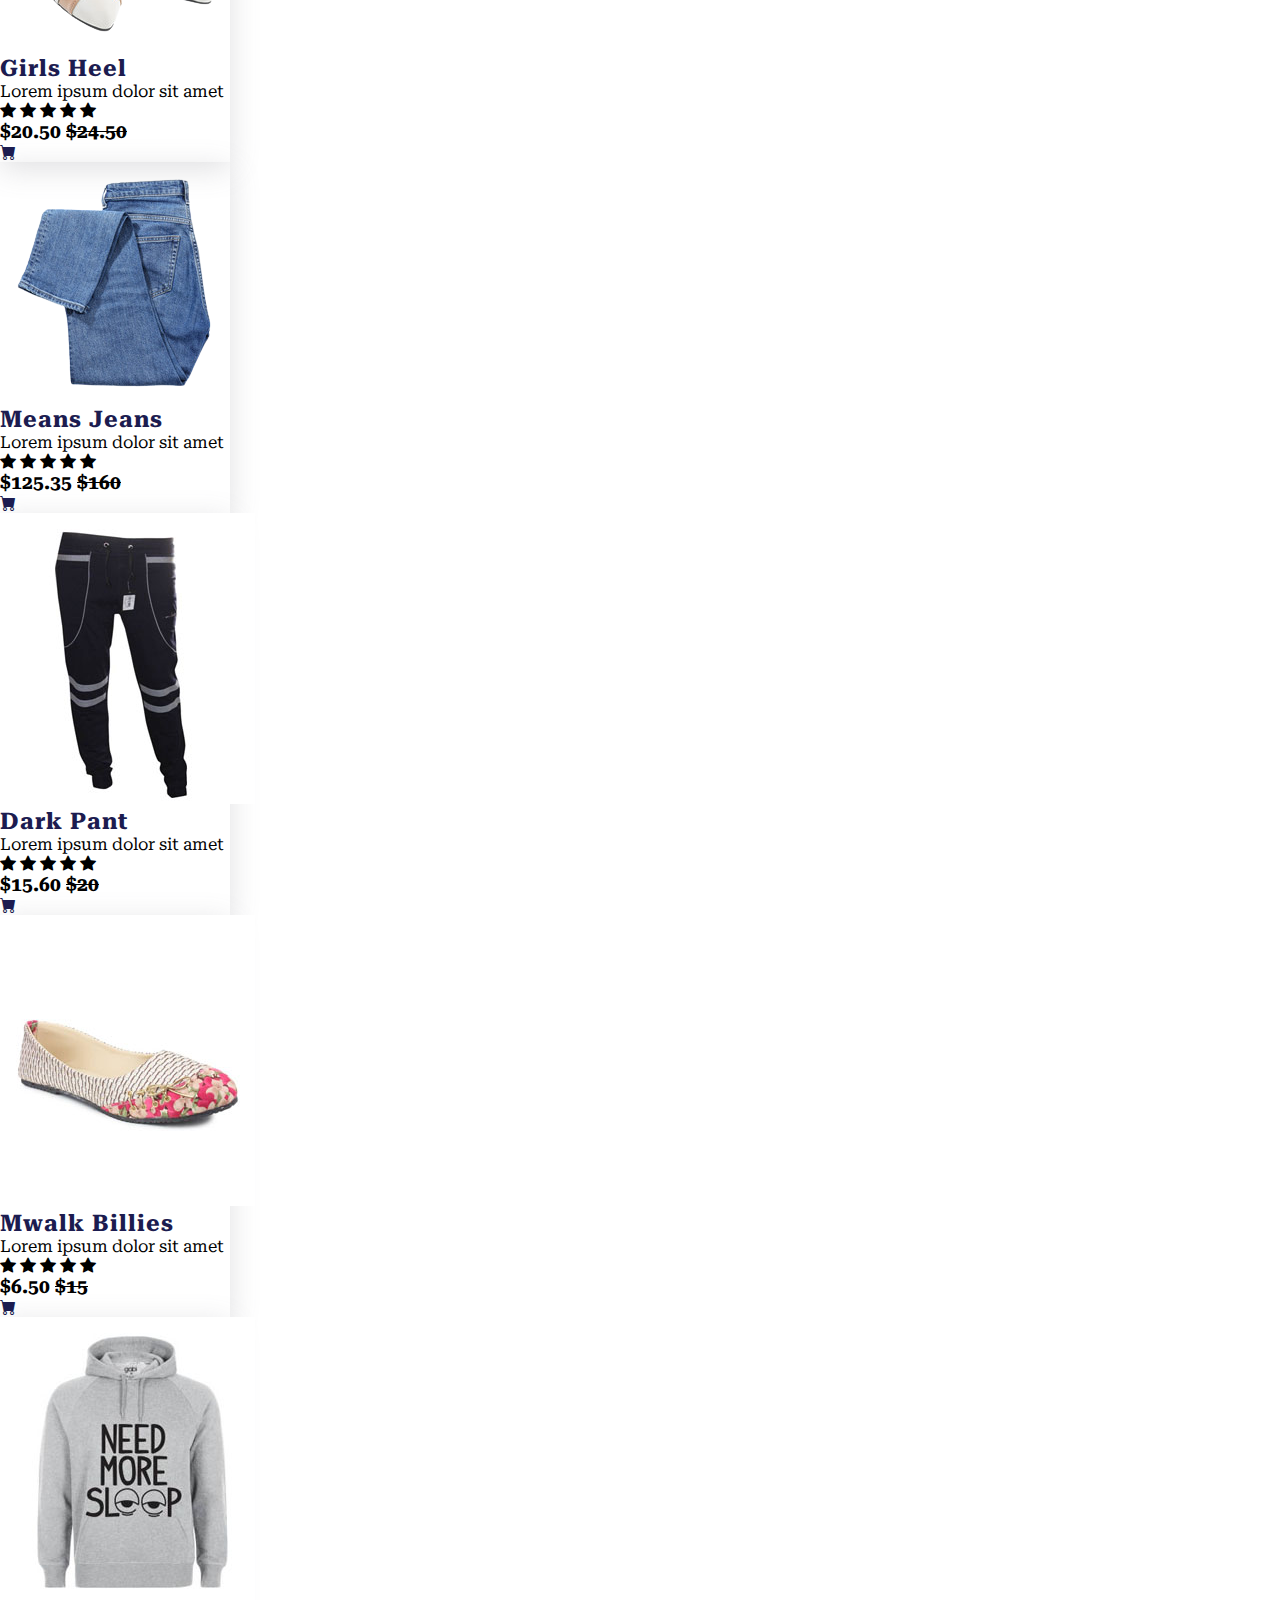
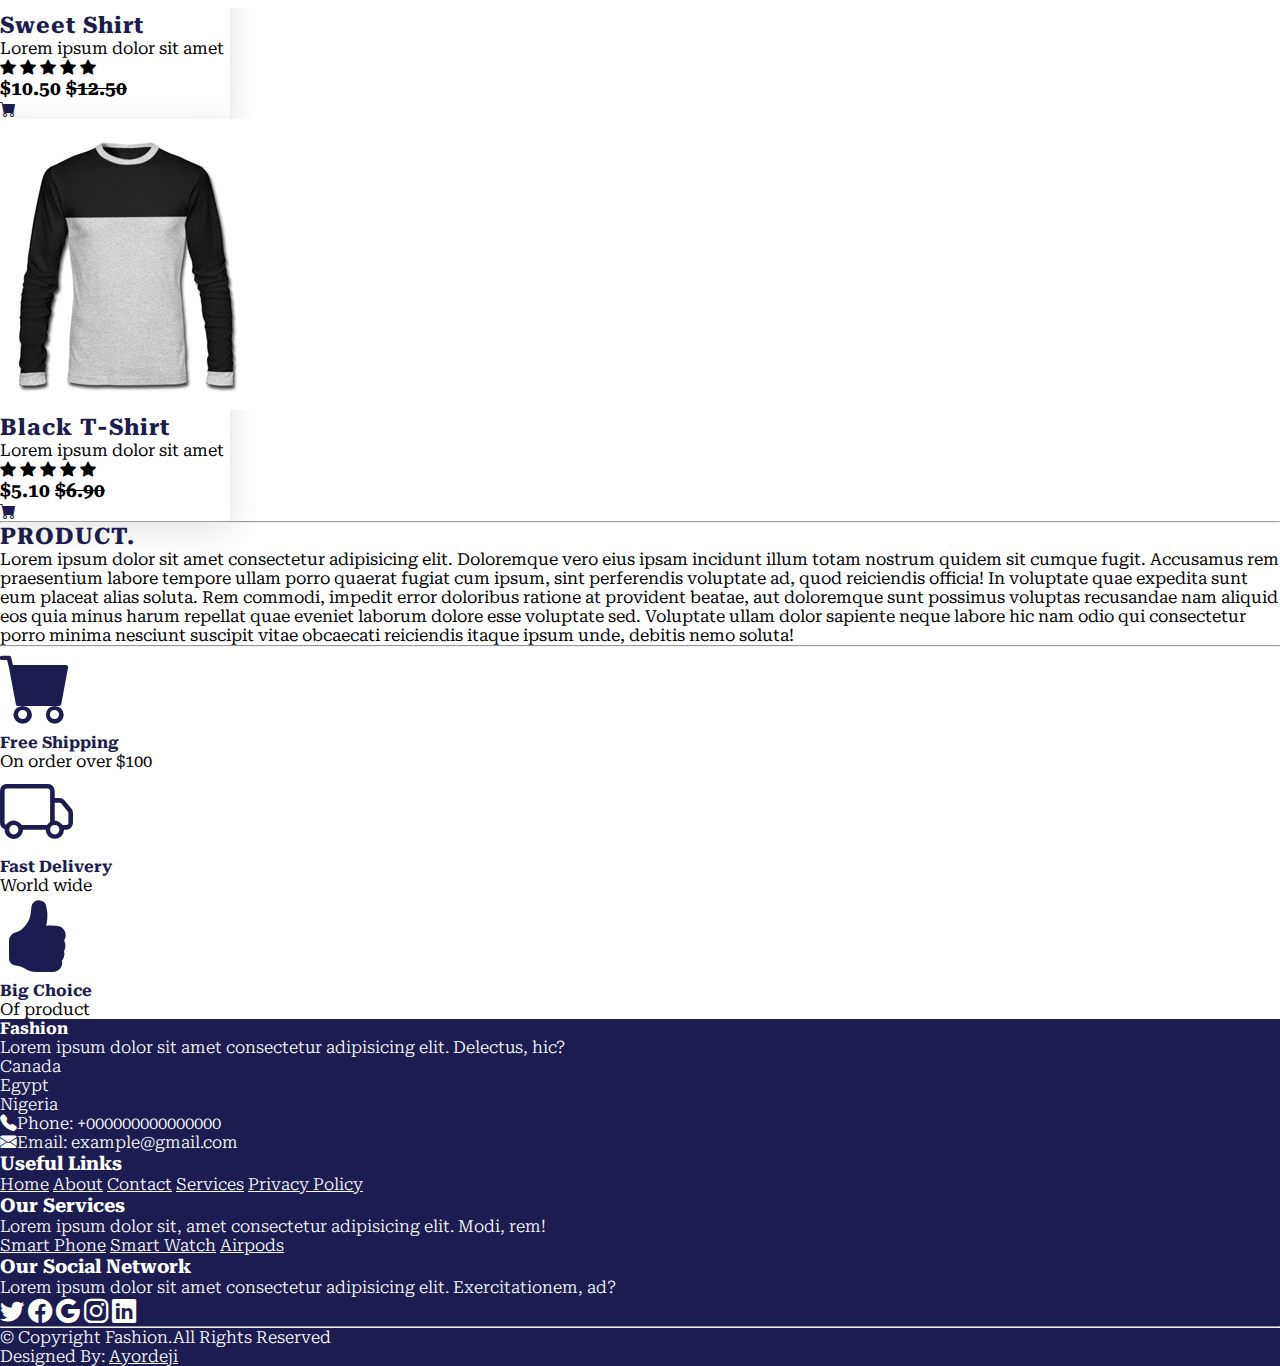
<file: clothe.html>
<!DOCTYPE html>
<html lang="en">
  <head>
    <meta charset="UTF-8" />
    <meta http-equiv="X-UA-Compatible" content="IE=edge" />
    <meta name="viewport" content="width=device-width, initial-scale=1.0" />
    <title>Fashion</title>
    <link rel="stylesheet" href="style.css" />
    <link rel="icon shortcut" href="./img/logo2.png" />

    <!-- Bootstrap Icons -->
    <link rel="stylesheet" href="https://cdn.jsdelivr.net/npm/bootstrap-icons@1.5.0/font/bootstrap-icons.css" />
    <!-- End Bootstrap Icons -->

    <!-- Bootstrap Links -->
    <link href="https://cdn.jsdelivr.net/npm/bootstrap@5.0.2/dist/css/bootstrap.min.css" rel="stylesheet" integrity="sha384-EVSTQN3/azprG1Anm3QDgpJLIm9Nao0Yz1ztcQTwFspd3yD65VohhpuuCOmLASjC" crossorigin="anonymous" />
    <!-- End Bootstrap Links -->
  </head>
  <body>
    <!-- Top Nav Bar -->
    <section class="top-nav-bar container-fluid bg-home d-flex align-items-center justify-content-between textcol-6">
      <div class="left-icons text-blue ms-lg-5">
        <i class="bi bi-twitter icon-font pe-2"></i>
        <i class="bi bi-facebook icon-font pe-2"></i>
        <i class="bi bi-instagram icon-font pe-2"></i>
      </div>

      <div class="right-icons text-blue text-center me-0 me-lg-4">
        <a class="primary-btn text-decoration-none fw-bold fs-small px-2 px-lg-4 py-1" href="login.html" role="button">Login</a>
        <a class="primary-btn text-decoration-none fw-bold fs-small px-2 px-lg-4 py-1" href="signup.html" role="button">Sign up</a>

        <i class="bi bi-person-fill icon-font mx-2"></i>
        <i class="bi bi-cart-fill icon-font me-2 me-lg-4"></i>
      </div>
    </section>
    <!-- End Top Nav Bar -->

    <!-- NavBar -->
    <section class="navbar fw-bold py-0">
      <nav class="navbar navbar-expand-lg bg-blue py-0" id="nav-bar">
        <div class="container-fluid py-2">
          <!-- Logo -->
          <a class="navbar-brand" href="index.html">
            <img src="./img/logo.png" alt="Fashion Logo" width="200px" />
          </a>

          <!-- Hamburger -->
          <button
            class="navbar-toggler me-md-5"
            type="button"
            data-bs-toggle="collapse"
            data-bs-target="#navbarSupportedContent"
            aria-controls="navbarSupportedContent"
            aria-expanded="false"
            aria-label="Toggle navigation"
          >
            <span><i class="bi bi-grip-horizontal text-white"></i></span>
          </button>

          <!-- Menus -->
          <div class="collapse navbar-collapse" id="navbarSupportedContent">
            <ul class="navbar-nav me-auto mb-2 mb-lg-0">
              <li class="nav-item">
                <a class="nav-link active text-white ps-sm-0 ps-xl-3" aria-current="page" href="index.html">Home</a>
              </li>
              <li class="nav-item">
                <a class="nav-link active text-white ps-sm-0 ps-xl-3" aria-current="page" href="clothe.html">Clothe</a>
              </li>

              <!-- Dropdown Menu -->
              <li class="nav-item dropdown">
                <a class="nav-link dropdown-toggle text-white ps-sm-0 ps-xl-3" href="#" id="navbarDropdown" role="button" data-bs-toggle="dropdown" aria-expanded="false"> Category </a>
                <ul class="dropdown-menu bg-blue" aria-labelledby="navbarDropdown">
                  <li>
                    <a class="dropdown-item text-white" href="#">T-shirts</a>
                  </li>
                  <li>
                    <a class="dropdown-item text-white" href="#">Hoodies</a>
                  </li>
                  <li>
                    <a class="dropdown-item text-white" href="#">Pants</a>
                  </li>
                  <li>
                    <a class="dropdown-item text-white" href="#">Sport Shoes</a>
                  </li>
                  <li>
                    <a class="dropdown-item text-white" href="#">Smart Watches</a>
                  </li>
                  <li>
                    <a class="dropdown-item text-white" href="#">Glasses</a>
                  </li>
                </ul>
              </li>
              <!-- End Dropdown Menu -->

              <li class="nav-item">
                <a class="nav-link active text-white ps-sm-0 ps-xl-3" aria-current="page" href="about.html">About Us</a>
              </li>
              <li class="nav-item">
                <a class="nav-link active text-white ps-sm-0 ps-xl-3" aria-current="page" href="contact.html">Contact Us</a>
              </li>
            </ul>
            <form class="d-flex mb-4 mb-lg-0">
              <input class="form-control me-2" type="search" placeholder="Search" aria-label="Search" />
              <button class="search-btn px-2 py-2 me-3">Search</button>
            </form>
          </div>
        </div>
      </nav>
    </section>
    <!-- End NavBar -->

    <!-- Banner -->
    <section id="banner2">
      <div class="banner2">
        <div class="content text-white">
          <h1>Get More Product</h1>
          <p>Lorem ipsum dolor sit amet consectetur adipisicing elit. Tempora, animi?</p>
          <a href="clothe.html" class="btn shop-btn px-lg-5">Shop Now</a>
        </div>
      </div>
    </section>
    <!-- End Banner -->

    <!-- Product -->
    <section id="product">
      <div class="container text-center mt-5">
        <h1 class="pt-5 text-blue fw-bold">PRODUCT</h1>
        <div class="products text-start">
          <div class="row mt-5 d-flex justify-content-center">
            <div class="card col-12 ms-sm-2 col-sm-3 mb-4 mb-lg-0">
              <img src="./img/p1.png" class="card-img-top" alt="Product" />
              <div class="card-body">
                <h2 class="card-title text-blue fw-bold">Girls Heel</h2>
                <p class="card-text">Lorem ipsum dolor sit amet</p>
                <span>
                  <i class="bi bi-star-fill fs-5 ms-0 text-warning"></i>
                  <i class="bi bi-star-fill fs-5 ms-0 text-warning"></i>
                  <i class="bi bi-star-fill fs-5 ms-0 text-warning"></i>
                  <i class="bi bi-star-fill fs-5 ms-0 text-warning"></i>
                  <i class="bi bi-star-fill fs-5 ms-0 text-warning"></i>
                </span>

                <span class="d-flex justify-content-between">
                  <h5 class="card-text">$12.60 <s>$15</s></h5>
                  <i class="bi bi-cart-fill fs-4 text-blue"></i
                ></span>
              </div>
            </div>

            <div class="card col-12 ms-sm-2 col-sm-3 mb-4 mb-lg-0">
              <img src="./img/p2.png" class="card-img-top" alt="Product" />
              <div class="card-body">
                <h2 class="card-title text-blue fw-bold">Men Hoodie</h2>
                <p class="card-text">Lorem ipsum dolor sit amet</p>
                <span>
                  <i class="bi bi-star-fill fs-5 ms-0 text-warning"></i>
                  <i class="bi bi-star-fill fs-5 ms-0 text-warning"></i>
                  <i class="bi bi-star-fill fs-5 ms-0 text-warning"></i>
                  <i class="bi bi-star-fill fs-5 ms-0 text-warning"></i>
                  <i class="bi bi-star-fill fs-5 ms-0 text-warning"></i>
                </span>

                <span class="d-flex justify-content-between">
                  <h5 class="card-text">$6.50 <s>$7.40</s></h5>
                  <i class="bi bi-cart-fill fs-4 text-blue"></i
                ></span>
              </div>
            </div>

            <div class="card col-12 ms-sm-2 col-sm-3 mb-4 mb-lg-0">
              <img src="./img/p3.png" class="card-img-top" alt="Product" />
              <div class="card-body">
                <h2 class="card-title text-blue fw-bold">Smart Watch</h2>
                <p class="card-text">Lorem ipsum dolor sit amet</p>
                <span>
                  <i class="bi bi-star-fill fs-5 ms-0 text-warning"></i>
                  <i class="bi bi-star-fill fs-5 ms-0 text-warning"></i>
                  <i class="bi bi-star-fill fs-5 ms-0 text-warning"></i>
                  <i class="bi bi-star-fill fs-5 ms-0 text-warning"></i>
                  <i class="bi bi-star-fill fs-5 ms-0 text-warning"></i>
                </span>

                <span class="d-flex justify-content-between">
                  <h5 class="card-text">$50.5 <s>$60.50</s></h5>
                  <i class="bi bi-cart-fill fs-4 text-blue"></i
                ></span>
              </div>
            </div>

            <div class="card col-12 ms-sm-2 col-sm-3 mb-4 mb-lg-0">
              <img src="./img/p4.png" class="card-img-top" alt="Product" />
              <div class="card-body">
                <h2 class="card-title text-blue fw-bold">Men T-Shirt</h2>
                <p class="card-text">Lorem ipsum dolor sit amet</p>
                <span>
                  <i class="bi bi-star-fill fs-5 ms-0 text-warning"></i>
                  <i class="bi bi-star-fill fs-5 ms-0 text-warning"></i>
                  <i class="bi bi-star-fill fs-5 ms-0 text-warning"></i>
                  <i class="bi bi-star-fill fs-5 ms-0 text-warning"></i>
                  <i class="bi bi-star-fill fs-5 ms-0 text-warning"></i>
                </span>

                <span class="d-flex justify-content-between">
                  <h5 class="card-text">$49.60 <s>$53.90</s></h5>
                  <i class="bi bi-cart-fill fs-4 text-blue"></i
                ></span>
              </div>
            </div>
          </div>

          <div class="row mt-lg-5 d-flex justify-content-center">
            <div class="card col-12 ms-sm-2 col-sm-3 mb-4 mb-lg-0">
              <img src="./img/p5.png" class="card-img-top" alt="Product" />
              <div class="card-body">
                <h2 class="card-title text-blue fw-bold">Hand Bag</h2>
                <p class="card-text">Lorem ipsum dolor sit amet</p>
                <span>
                  <i class="bi bi-star-fill fs-5 ms-0 text-warning"></i>
                  <i class="bi bi-star-fill fs-5 ms-0 text-warning"></i>
                  <i class="bi bi-star-fill fs-5 ms-0 text-warning"></i>
                  <i class="bi bi-star-fill fs-5 ms-0 text-warning"></i>
                  <i class="bi bi-star-fill fs-5 ms-0 text-warning"></i>
                </span>

                <span class="d-flex justify-content-between">
                  <h5 class="card-text">$195.60 <s>$220.50</s></h5>
                  <i class="bi bi-cart-fill fs-4 text-blue"></i
                ></span>
              </div>
            </div>

            <div class="card col-12 ms-sm-2 col-sm-3 mb-4 mb-lg-0">
              <img src="./img/p6.png" class="card-img-top" alt="Product" />
              <div class="card-body">
                <h2 class="card-title text-blue fw-bold">Sport Shoes</h2>
                <p class="card-text">Lorem ipsum dolor sit amet</p>
                <span>
                  <i class="bi bi-star-fill fs-5 ms-0 text-warning"></i>
                  <i class="bi bi-star-fill fs-5 ms-0 text-warning"></i>
                  <i class="bi bi-star-fill fs-5 ms-0 text-warning"></i>
                  <i class="bi bi-star-fill fs-5 ms-0 text-warning"></i>
                  <i class="bi bi-star-fill fs-5 ms-0 text-warning"></i>
                </span>

                <span class="d-flex justify-content-between">
                  <h5 class="card-text">$32.50 <s>$45</s></h5>
                  <i class="bi bi-cart-fill fs-4 text-blue"></i
                ></span>
              </div>
            </div>

            <div class="card col-12 ms-sm-2 col-sm-3 mb-4 mb-lg-0">
              <img src="./img/p7.png" class="card-img-top" alt="Product" />
              <div class="card-body">
                <h2 class="card-title text-blue fw-bold">Girls Heel</h2>
                <p class="card-text">Lorem ipsum dolor sit amet</p>
                <span>
                  <i class="bi bi-star-fill fs-5 ms-0 text-warning"></i>
                  <i class="bi bi-star-fill fs-5 ms-0 text-warning"></i>
                  <i class="bi bi-star-fill fs-5 ms-0 text-warning"></i>
                  <i class="bi bi-star-fill fs-5 ms-0 text-warning"></i>
                  <i class="bi bi-star-fill fs-5 ms-0 text-warning"></i>
                </span>

                <span class="d-flex justify-content-between">
                  <h5 class="card-text">$20.50 <s>$24.50</s></h5>
                  <i class="bi bi-cart-fill fs-4 text-blue"></i
                ></span>
              </div>
            </div>

            <div class="card col-12 ms-sm-2 col-sm-3 mb-4 mb-lg-0">
              <img src="./img/p8.png" class="card-img-top" alt="Product" />
              <div class="card-body">
                <h2 class="card-title text-blue fw-bold">Means Jeans</h2>
                <p class="card-text">Lorem ipsum dolor sit amet</p>
                <span>
                  <i class="bi bi-star-fill fs-5 ms-0 text-warning"></i>
                  <i class="bi bi-star-fill fs-5 ms-0 text-warning"></i>
                  <i class="bi bi-star-fill fs-5 ms-0 text-warning"></i>
                  <i class="bi bi-star-fill fs-5 ms-0 text-warning"></i>
                  <i class="bi bi-star-fill fs-5 ms-0 text-warning"></i>
                </span>

                <span class="d-flex justify-content-between">
                  <h5 class="card-text">$125.35 <s>$160</s></h5>
                  <i class="bi bi-cart-fill fs-4 text-blue"></i
                ></span>
              </div>
            </div>
          </div>

          <div class="row mt-lg-5 d-flex justify-content-center">
            <div class="card col-12 ms-sm-2 col-sm-3 mb-4 mb-lg-0">
              <img src="./img/p9.jpg" class="card-img-top" alt="Product" />
              <div class="card-body">
                <h2 class="card-title text-blue fw-bold">Dark Pant</h2>
                <p class="card-text">Lorem ipsum dolor sit amet</p>
                <span>
                  <i class="bi bi-star-fill fs-5 ms-0 text-warning"></i>
                  <i class="bi bi-star-fill fs-5 ms-0 text-warning"></i>
                  <i class="bi bi-star-fill fs-5 ms-0 text-warning"></i>
                  <i class="bi bi-star-fill fs-5 ms-0 text-warning"></i>
                  <i class="bi bi-star-fill fs-5 ms-0 text-warning"></i>
                </span>

                <span class="d-flex justify-content-between">
                  <h5 class="card-text">$15.60 <s>$20</s></h5>
                  <i class="bi bi-cart-fill fs-4 text-blue"></i
                ></span>
              </div>
            </div>

            <div class="card col-12 ms-sm-2 col-sm-3 mb-4 mb-lg-0">
              <img src="./img/p10.jpg" class="card-img-top" alt="Product" />
              <div class="card-body">
                <h2 class="card-title text-blue fw-bold">Mwalk Billies</h2>
                <p class="card-text">Lorem ipsum dolor sit amet</p>
                <span>
                  <i class="bi bi-star-fill fs-5 ms-0 text-warning"></i>
                  <i class="bi bi-star-fill fs-5 ms-0 text-warning"></i>
                  <i class="bi bi-star-fill fs-5 ms-0 text-warning"></i>
                  <i class="bi bi-star-fill fs-5 ms-0 text-warning"></i>
                  <i class="bi bi-star-fill fs-5 ms-0 text-warning"></i>
                </span>

                <span class="d-flex justify-content-between">
                  <h5 class="card-text">$6.50 <s>$15</s></h5>
                  <i class="bi bi-cart-fill fs-4 text-blue"></i
                ></span>
              </div>
            </div>

            <div class="card col-12 ms-sm-2 col-sm-3 mb-4 mb-lg-0">
              <img src="./img/p11.jpg" class="card-img-top" alt="Product" />
              <div class="card-body">
                <h2 class="card-title text-blue fw-bold">Sweet Shirt</h2>
                <p class="card-text">Lorem ipsum dolor sit amet</p>
                <span>
                  <i class="bi bi-star-fill fs-5 ms-0 text-warning"></i>
                  <i class="bi bi-star-fill fs-5 ms-0 text-warning"></i>
                  <i class="bi bi-star-fill fs-5 ms-0 text-warning"></i>
                  <i class="bi bi-star-fill fs-5 ms-0 text-warning"></i>
                  <i class="bi bi-star-fill fs-5 ms-0 text-warning"></i>
                </span>

                <span class="d-flex justify-content-between">
                  <h5 class="card-text">$10.50 <s>$12.50</s></h5>
                  <i class="bi bi-cart-fill fs-4 text-blue"></i
                ></span>
              </div>
            </div>

            <div class="card col-12 ms-sm-2 col-sm-3 mb-4 mb-lg-0">
              <img src="./img/p12.jpg" class="card-img-top" alt="Product" />
              <div class="card-body">
                <h2 class="card-title text-blue fw-bold">Black T-Shirt</h2>
                <p class="card-text">Lorem ipsum dolor sit amet</p>
                <span>
                  <i class="bi bi-star-fill fs-5 ms-0 text-warning"></i>
                  <i class="bi bi-star-fill fs-5 ms-0 text-warning"></i>
                  <i class="bi bi-star-fill fs-5 ms-0 text-warning"></i>
                  <i class="bi bi-star-fill fs-5 ms-0 text-warning"></i>
                  <i class="bi bi-star-fill fs-5 ms-0 text-warning"></i>
                </span>

                <span class="d-flex justify-content-between">
                  <h5 class="card-text">$5.10 <s>$6.90</s></h5>
                  <i class="bi bi-cart-fill fs-4 text-blue"></i
                ></span>
              </div>
            </div>
          </div>
        </div>
      </div>
    </section>
    <!-- End Product -->

    <!-- Product Text -->
    <section id="product-text" class="container pt-5 my-5">
      <hr />
      <h2 class="fw-bold text-blue">PRODUCT.</h2>
      <p>
        Lorem ipsum dolor sit amet consectetur adipisicing elit. Doloremque vero eius ipsam incidunt illum totam nostrum quidem sit cumque fugit. Accusamus rem praesentium labore tempore ullam porro quaerat fugiat cum
        ipsum, sint perferendis voluptate ad, quod reiciendis officia! In voluptate quae expedita sunt eum placeat alias soluta. Rem commodi, impedit error doloribus ratione at provident beatae, aut doloremque sunt
        possimus voluptas recusandae nam aliquid eos quia minus harum repellat quae eveniet laborum dolore esse voluptate sed. Voluptate ullam dolor sapiente neque labore hic nam odio qui consectetur porro minima
        nesciunt suscipit vitae obcaecati reiciendis itaque ipsum unde, debitis nemo soluta!
      </p>
      <hr />
    </section>
    <!-- End Product Text -->

    <!-- Offer -->
    <section id="offer" class="container my-5">
      <div class="row">
        <div class="col-4">
          <i class="bi bi-cart-fill text-blue"></i>
          <h4 class="fw-bold text-blue">Free Shipping</h4>
          <p>On order over $100</p>
        </div>

        <div class="col-4">
          <i class="bi bi-truck text-blue"></i>
          <h4 class="fw-bold text-blue">Fast Delivery</h4>
          <p>World wide</p>
        </div>

        <div class="col-4">
          <i class="bi bi-hand-thumbs-up-fill text-blue"></i>
          <h4 class="fw-bold text-blue">Big Choice</h4>
          <p>Of product</p>
        </div>
      </div>
    </section>
    <!-- End Offer -->

    <!-- Footer -->
    <section id="footer" class="text-white bg-blue text-footer pt-5">
      <div class="row container m-auto pb-5">
        <div class="col-sm-3 pb-5 pb-lg-1">
          <h3>Fashion</h3>
          <p>Lorem ipsum dolor sit amet consectetur adipisicing elit. Delectus, hic?</p>
          <p>
            Canada <br />
            Egypt <br />
            Nigeria
          </p>
          <span><i class="bi bi-telephone-fill pe-1"></i>Phone: +000000000000000</span><br />
          <span><i class="bi bi-envelope-fill pe-1"></i>Email: example@gmail.com</span>
        </div>

        <div class="col-sm-3 d-flex flex-column">
          <h5 class="pb-lg-4">Useful Links</h5>
          <a href="index.html" class="text-white pb-1">Home</a>
          <a href="about.html" class="text-white pb-1">About</a>
          <a href="contact.html" class="text-white pb-1">Contact</a>
          <a href="index.html" class="text-white pb-1">Services</a>
          <a href="index.html" class="text-white pb-5 pb-lg-1">Privacy Policy</a>
        </div>

        <div class="col-sm-3 d-flex flex-column">
          <h5 class="pb-lg-4">Our Services</h5>
          <p>Lorem ipsum dolor sit, amet consectetur adipisicing elit. Modi, rem!</p>
          <a href="#" class="text-white pb-1">Smart Phone</a>
          <a href="#" class="text-white pb-1">Smart Watch</a>
          <a href="#" class="text-white pb-5 pb-lg-1">Airpods</a>
        </div>

        <div class="col-sm-3 d-flex flex-column">
          <h5 class="pb-lg-4">Our Social Network</h5>
          <p>Lorem ipsum dolor sit amet consectetur adipisicing elit. Exercitationem, ad?</p>
          <span>
            <a href="#"><i class="bi bi-twitter icon-font pe-1 text-white"></i></a>
            <a href="#"><i class="bi bi-facebook icon-font pe-1 text-white"></i></a>
            <a href="#"><i class="bi bi-google icon-font pe-1 text-white"></i></a>
            <a href="#"><i class="bi bi-instagram icon-font pe-1 text-white"></i></a>
            <a href="#"><i class="bi bi-linkedin icon-font pe-1 text-white"></i></a>
          </span>
        </div>
      </div>

      <hr />
      <div class="copyright py-3 container d-flex justify-content-between">
        <p>&copy; Copyright Fashion.All Rights Reserved</p>
        <p>Designed By: <a href="https://ayodeji.journoportfolio.com/" target="_blank" class="text-white">Ayordeji</a></p>
      </div>
    </section>
    <!-- End Footer -->

    <!-- Back To Top Arrow -->
    <a href="#" class="arrow"
      ><i><img src="./img/up-arrow.png" alt="" width="50px" /></i
    ></a>
    <!-- End Back To Top Arrow -->

    <script src="https://cdn.jsdelivr.net/npm/bootstrap@5.0.2/dist/js/bootstrap.bundle.min.js" integrity="sha384-MrcW6ZMFYlzcLA8Nl+NtUVF0sA7MsXsP1UyJoMp4YLEuNSfAP+JcXn/tWtIaxVXM" crossorigin="anonymous"></script>
  </body>
</html>
</file>
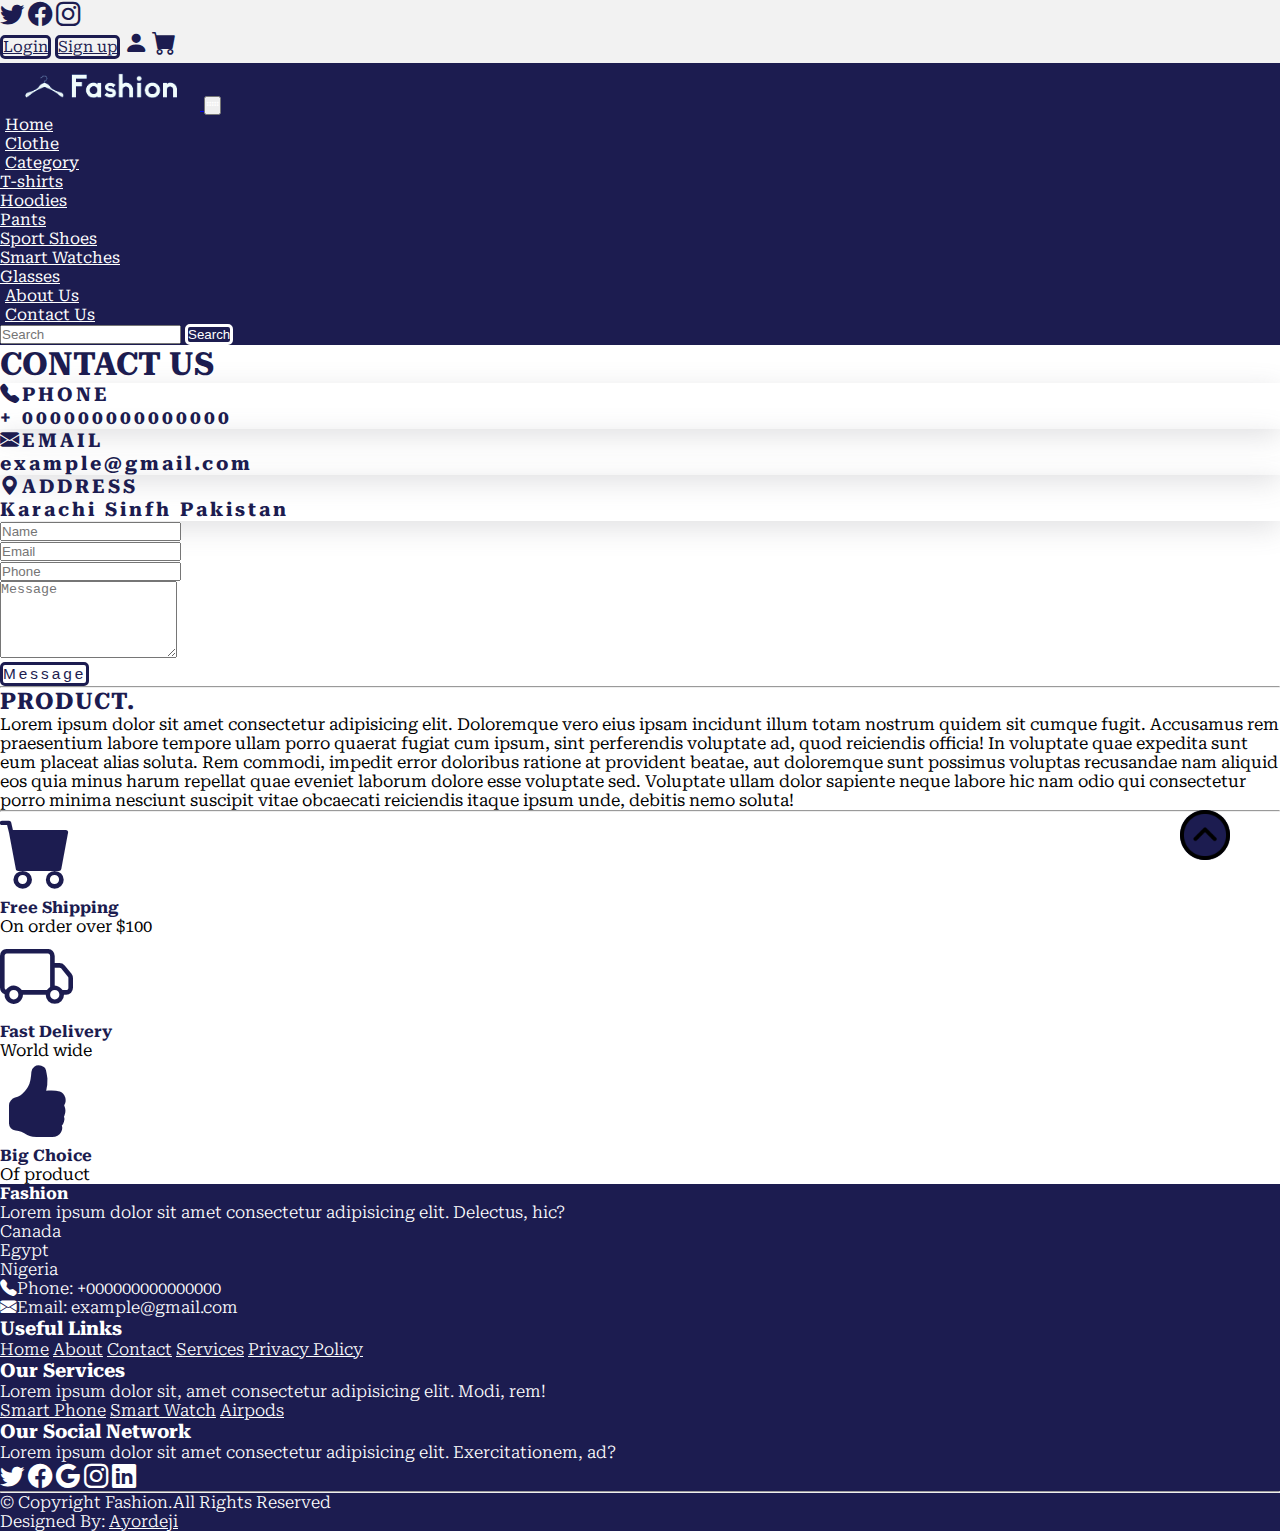
<file: contact.html>
<!DOCTYPE html>
<html lang="en">
  <head>
    <meta charset="UTF-8" />
    <meta http-equiv="X-UA-Compatible" content="IE=edge" />
    <meta name="viewport" content="width=device-width, initial-scale=1.0" />
    <title>Fashion</title>
    <link rel="stylesheet" href="style.css" />
    <link rel="icon shortcut" href="./img/logo2.png" />

    <!-- Bootstrap Icons -->
    <link rel="stylesheet" href="https://cdn.jsdelivr.net/npm/bootstrap-icons@1.5.0/font/bootstrap-icons.css" />
    <!-- End Bootstrap Icons -->

    <!-- Bootstrap Links -->
    <link href="https://cdn.jsdelivr.net/npm/bootstrap@5.0.2/dist/css/bootstrap.min.css" rel="stylesheet" integrity="sha384-EVSTQN3/azprG1Anm3QDgpJLIm9Nao0Yz1ztcQTwFspd3yD65VohhpuuCOmLASjC" crossorigin="anonymous" />
    <!-- End Bootstrap Links -->
  </head>
  <body>
    <!-- Top Nav Bar -->
    <section class="top-nav-bar container-fluid bg-home d-flex align-items-center justify-content-between textcol-6">
      <div class="left-icons text-blue ms-lg-5">
        <i class="bi bi-twitter icon-font pe-2"></i>
        <i class="bi bi-facebook icon-font pe-2"></i>
        <i class="bi bi-instagram icon-font pe-2"></i>
      </div>

      <div class="right-icons text-blue text-center me-0 me-lg-4">
        <a class="primary-btn text-decoration-none fw-bold fs-small px-2 px-lg-4 py-1" href="login.html" role="button">Login</a>
        <a class="primary-btn text-decoration-none fw-bold fs-small px-2 px-lg-4 py-1" href="signup.html" role="button">Sign up</a>

        <i class="bi bi-person-fill icon-font mx-2"></i>
        <i class="bi bi-cart-fill icon-font me-2 me-lg-4"></i>
      </div>
    </section>
    <!-- End Top Nav Bar -->

    <!-- NavBar -->
    <section class="navbar fw-bold py-0">
      <nav class="navbar navbar-expand-lg bg-blue py-0" id="nav-bar">
        <div class="container-fluid py-2">
          <!-- Logo -->
          <a class="navbar-brand" href="index.html">
            <img src="./img/logo.png" alt="Fashion Logo" width="200px" />
          </a>

          <!-- Hamburger -->
          <button
            class="navbar-toggler me-md-5"
            type="button"
            data-bs-toggle="collapse"
            data-bs-target="#navbarSupportedContent"
            aria-controls="navbarSupportedContent"
            aria-expanded="false"
            aria-label="Toggle navigation"
          >
            <span><i class="bi bi-grip-horizontal text-white"></i></span>
          </button>

          <!-- Menus -->
          <div class="collapse navbar-collapse" id="navbarSupportedContent">
            <ul class="navbar-nav me-auto mb-2 mb-lg-0">
              <li class="nav-item">
                <a class="nav-link active text-white ps-sm-0 ps-xl-3" aria-current="page" href="index.html">Home</a>
              </li>
              <li class="nav-item">
                <a class="nav-link active text-white ps-sm-0 ps-xl-3" aria-current="page" href="clothe.html">Clothe</a>
              </li>

              <!-- Dropdown Menu -->
              <li class="nav-item dropdown">
                <a class="nav-link dropdown-toggle text-white ps-sm-0 ps-xl-3" href="#" id="navbarDropdown" role="button" data-bs-toggle="dropdown" aria-expanded="false"> Category </a>
                <ul class="dropdown-menu bg-blue" aria-labelledby="navbarDropdown">
                  <li>
                    <a class="dropdown-item text-white" href="#">T-shirts</a>
                  </li>
                  <li>
                    <a class="dropdown-item text-white" href="#">Hoodies</a>
                  </li>
                  <li>
                    <a class="dropdown-item text-white" href="#">Pants</a>
                  </li>
                  <li>
                    <a class="dropdown-item text-white" href="#">Sport Shoes</a>
                  </li>
                  <li>
                    <a class="dropdown-item text-white" href="#">Smart Watches</a>
                  </li>
                  <li>
                    <a class="dropdown-item text-white" href="#">Glasses</a>
                  </li>
                </ul>
              </li>
              <!-- End Dropdown Menu -->

              <li class="nav-item">
                <a class="nav-link active text-white ps-sm-0 ps-xl-3" aria-current="page" href="about.html">About Us</a>
              </li>
              <li class="nav-item">
                <a class="nav-link active text-white ps-sm-0 ps-xl-3" aria-current="page" href="contact.html">Contact Us</a>
              </li>
            </ul>
            <form class="d-flex mb-4 mb-lg-0">
              <input class="form-control me-2" type="search" placeholder="Search" aria-label="Search" />
              <button class="search-btn px-2 py-2 me-3">Search</button>
            </form>
          </div>
        </div>
      </nav>
    </section>
    <!-- End NavBar -->


    <!-- Contact -->
    <section id="contact">
      <div class="container mt-5">
        <h1 class="pt-5 text-center text-blue fw-bold">CONTACT US</h1>
        <div class="d-flex flex-md-row flex-column m-auto my-5">
          <div class="card col-md-4 col-12 mx-md-1 mb-3 py-3 py-md-0 text-blue text-contact ">
            <h5 class="pt-2"><i class="bi bi-telephone-fill pe-1"></i>PHONE</h5>
            <h5 class="pb-4 fw-bold">+ 000000000000000</h5>
          </div>

          <div class="card col-md-4 col-12 mx-md-1 mb-3 py-3 py-md-0 text-blue text-contact ">
            <h5 class="pt-2"><i class="bi bi-envelope-fill pe-1"></i>EMAIL</h5>
            <h5 class="pb-4 fw-bold">example@gmail.com</h5>
          </div>

          <div class="card col-md-4 col-12 mx-md-1 mb-3 py-3 py-md-0 text-blue text-contact ">
            <h5 class="pt-2"><i class="bi bi-geo-alt-fill pe-1"></i>ADDRESS</h5>
            <h5 class="pb-4 fw-bold">Karachi Sinfh Pakistan</h5>
          </div>
        </div>

        <form>
          <div class="row mb-5">
            <div class="col-md-4 py-3 py-md-0">
              <input type="text" placeholder="Name" class="form-control" id="exampleInputEmail1" aria-describedby="emailHelp" />
            </div>
            <div class="col-md-4 py-3 py-md-0">
              <input type="email" placeholder="Email" class="form-control" id="exampleInputEmail1" aria-describedby="emailHelp" />
            </div>
            <div class="col-md-4 py-3 py-md-0">
              <input type="text" placeholder="Phone" class="form-control" id="exampleInputEmail1" aria-describedby="emailHelp" />
            </div>
          </div>
          <textarea name="Message" placeholder="Message" class="form-control" rows="5"></textarea>
          <div class="text-center"><button type="submit" class="btn primary-btn px-5 mt-5 text-contact">Message</button></div>
        </form>
      </div>
    </section>
    <!-- End Contact -->

    <!-- Product Text -->
    <section id="product-text" class="container pt-5 my-5">
      <hr />
      <h2 class="fw-bold text-blue">PRODUCT.</h2>
      <p>
        Lorem ipsum dolor sit amet consectetur adipisicing elit. Doloremque vero eius ipsam incidunt illum totam nostrum quidem sit cumque fugit. Accusamus rem praesentium labore tempore ullam porro quaerat fugiat cum
        ipsum, sint perferendis voluptate ad, quod reiciendis officia! In voluptate quae expedita sunt eum placeat alias soluta. Rem commodi, impedit error doloribus ratione at provident beatae, aut doloremque sunt
        possimus voluptas recusandae nam aliquid eos quia minus harum repellat quae eveniet laborum dolore esse voluptate sed. Voluptate ullam dolor sapiente neque labore hic nam odio qui consectetur porro minima
        nesciunt suscipit vitae obcaecati reiciendis itaque ipsum unde, debitis nemo soluta!
      </p>
      <hr />
    </section>
    <!-- End Product Text -->

    <!-- Offer -->
    <section id="offer" class="container my-5">
      <div class="row">
        <div class="col-4">
          <i class="bi bi-cart-fill text-blue"></i>
          <h4 class="fw-bold text-blue">Free Shipping</h4>
          <p>On order over $100</p>
        </div>

        <div class="col-4">
          <i class="bi bi-truck text-blue"></i>
          <h4 class="fw-bold text-blue">Fast Delivery</h4>
          <p>World wide</p>
        </div>

        <div class="col-4">
          <i class="bi bi-hand-thumbs-up-fill text-blue"></i>
          <h4 class="fw-bold text-blue">Big Choice</h4>
          <p>Of product</p>
        </div>
      </div>
    </section>
    <!-- End Offer -->

    <!-- Footer -->
    <section id="footer" class="text-white bg-blue text-footer pt-5">
      <div class="row container m-auto pb-5">
        <div class="col-sm-3 pb-5 pb-lg-1">
          <h3>Fashion</h3>
          <p>Lorem ipsum dolor sit amet consectetur adipisicing elit. Delectus, hic?</p>
          <p>
            Canada <br />
            Egypt <br />
            Nigeria
          </p>
          <span><i class="bi bi-telephone-fill pe-1"></i>Phone: +000000000000000</span><br />
          <span><i class="bi bi-envelope-fill pe-1"></i>Email: example@gmail.com</span>
        </div>

        <div class="col-sm-3 d-flex flex-column">
          <h5 class="pb-lg-4">Useful Links</h5>
          <a href="index.html" class="text-white pb-1">Home</a>
          <a href="about.html" class="text-white pb-1">About</a>
          <a href="contact.html" class="text-white pb-1">Contact</a>
          <a href="index.html" class="text-white pb-1">Services</a>
          <a href="index.html" class="text-white pb-5 pb-lg-1">Privacy Policy</a>
        </div>

        <div class="col-sm-3 d-flex flex-column">
          <h5 class="pb-lg-4">Our Services</h5>
          <p>Lorem ipsum dolor sit, amet consectetur adipisicing elit. Modi, rem!</p>
          <a href="#" class="text-white pb-1">Smart Phone</a>
          <a href="#" class="text-white pb-1">Smart Watch</a>
          <a href="#" class="text-white pb-5 pb-lg-1">Airpods</a>
        </div>

        <div class="col-sm-3 d-flex flex-column">
          <h5 class="pb-lg-4">Our Social Network</h5>
          <p>Lorem ipsum dolor sit amet consectetur adipisicing elit. Exercitationem, ad?</p>
          <span>
            <a href="#"><i class="bi bi-twitter icon-font pe-1 text-white"></i></a>
            <a href="#"><i class="bi bi-facebook icon-font pe-1 text-white"></i></a>
            <a href="#"><i class="bi bi-google icon-font pe-1 text-white"></i></a>
            <a href="#"><i class="bi bi-instagram icon-font pe-1 text-white"></i></a>
            <a href="#"><i class="bi bi-linkedin icon-font pe-1 text-white"></i></a>
          </span>
        </div>
      </div>

      <hr />
      <div class="copyright py-3 container d-flex justify-content-between">
        <p>&copy; Copyright Fashion.All Rights Reserved</p>
        <p>Designed By: <a href="https://ayodeji.journoportfolio.com/" target="_blank" class="text-white">Ayordeji</a></p>
      </div>
    </section>
    <!-- End Footer -->

    <!-- Back To Top Arrow -->
    <a href="#" class="arrow"
      ><i><img src="./img/up-arrow.png" alt="" width="50px" /></i
    ></a>
    <!-- End Back To Top Arrow -->

    <script src="https://cdn.jsdelivr.net/npm/bootstrap@5.0.2/dist/js/bootstrap.bundle.min.js" integrity="sha384-MrcW6ZMFYlzcLA8Nl+NtUVF0sA7MsXsP1UyJoMp4YLEuNSfAP+JcXn/tWtIaxVXM" crossorigin="anonymous"></script>
  </body>
</html>
</file>
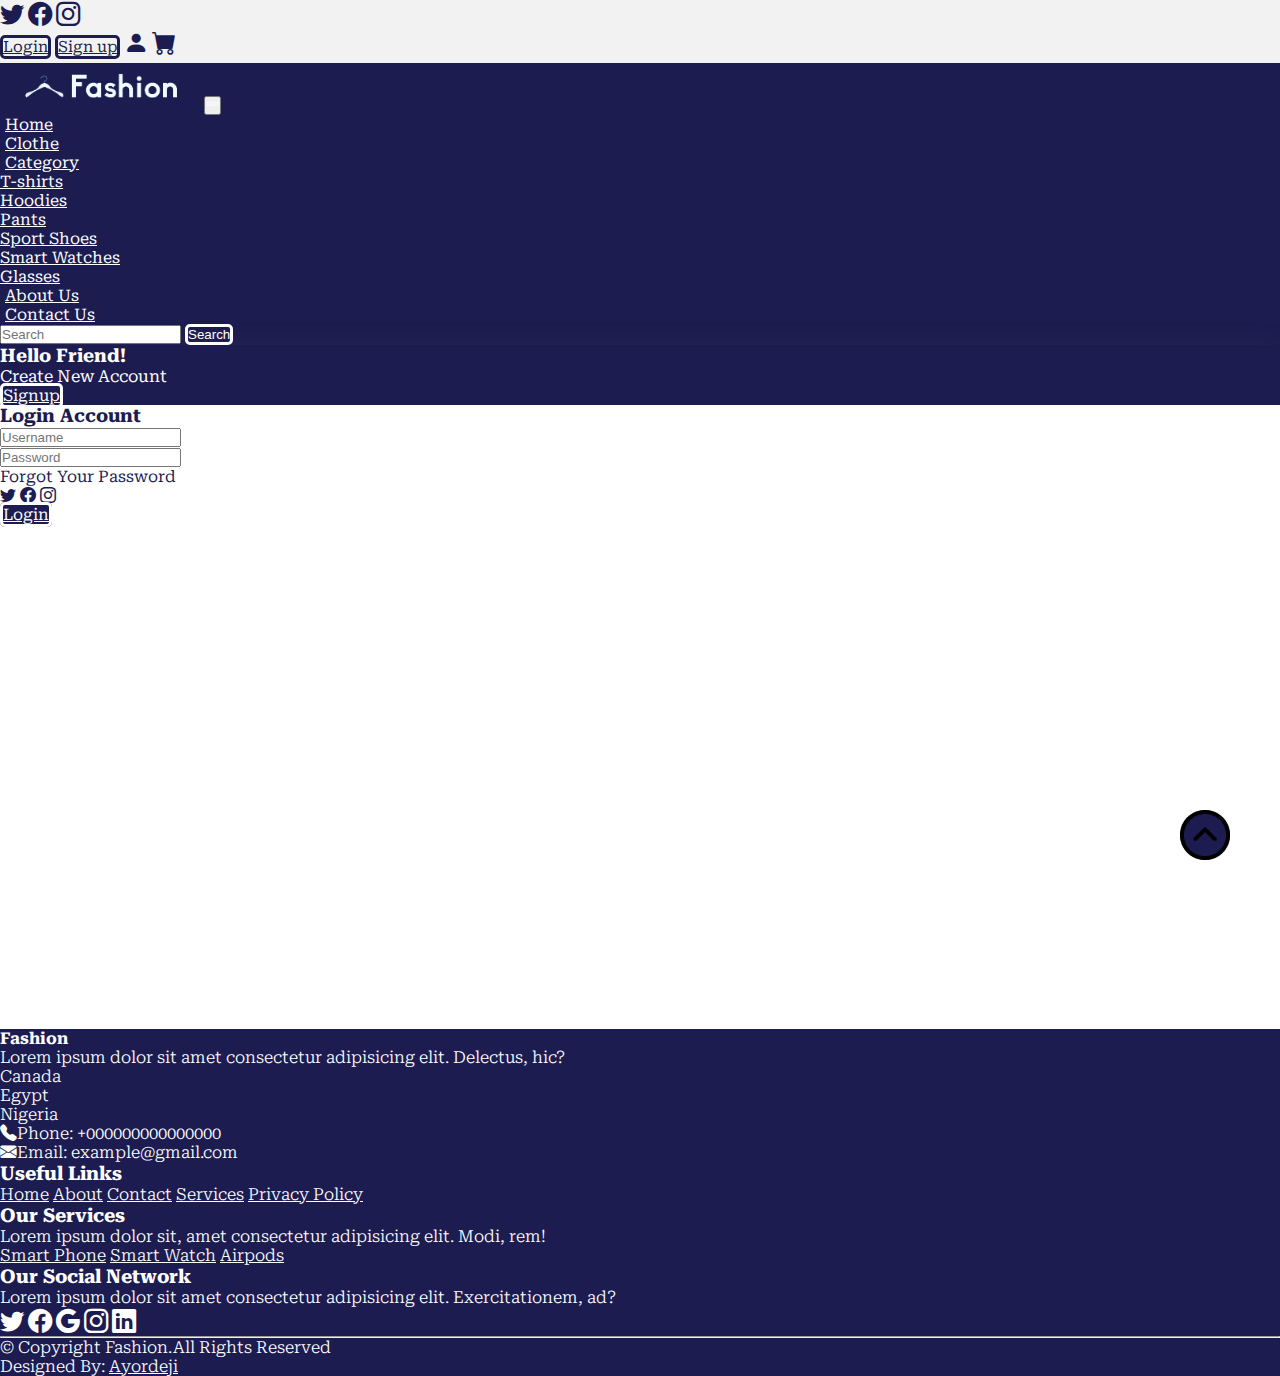
<file: login.html>
<!DOCTYPE html>
<html lang="en">
  <head>
    <meta charset="UTF-8" />
    <meta http-equiv="X-UA-Compatible" content="IE=edge" />
    <meta name="viewport" content="width=device-width, initial-scale=1.0" />
    <title>Login</title>
    <link rel="stylesheet" href="style.css" />
    <link rel="icon shortcut" href="./img/logo2.png" />

    <!-- Bootstrap Icons -->
    <link rel="stylesheet" href="https://cdn.jsdelivr.net/npm/bootstrap-icons@1.5.0/font/bootstrap-icons.css" />
    <!-- End Bootstrap Icons -->

    <!-- Bootstrap Links -->
    <link href="https://cdn.jsdelivr.net/npm/bootstrap@5.0.2/dist/css/bootstrap.min.css" rel="stylesheet" integrity="sha384-EVSTQN3/azprG1Anm3QDgpJLIm9Nao0Yz1ztcQTwFspd3yD65VohhpuuCOmLASjC" crossorigin="anonymous" />
    <!-- End Bootstrap Links -->
  </head>
  <body>
    <!-- Top Nav Bar -->
    <section class="top-nav-bar container-fluid bg-home d-flex align-items-center justify-content-between textcol-6">
      <div class="left-icons text-blue ms-lg-5">
        <i class="bi bi-twitter icon-font pe-2"></i>
        <i class="bi bi-facebook icon-font pe-2"></i>
        <i class="bi bi-instagram icon-font pe-2"></i>
      </div>

      <div class="right-icons text-blue text-center me-0 me-lg-4">
        <a class="primary-btn text-decoration-none fw-bold fs-small px-2 px-lg-4 py-1" href="login.html" role="button">Login</a>
        <a class="primary-btn text-decoration-none fw-bold fs-small px-2 px-lg-4 py-1" href="signup.html" role="button">Sign up</a>

        <i class="bi bi-person-fill icon-font mx-2"></i>
        <i class="bi bi-cart-fill icon-font me-2 me-lg-4"></i>
      </div>
    </section>
    <!-- End Top Nav Bar -->

    <!-- NavBar -->
    <section class="navbar fw-bold py-0">
      <nav class="navbar navbar-expand-lg bg-blue py-0" id="nav-bar">
        <div class="container-fluid py-2">
          <!-- Logo -->
          <a class="navbar-brand" href="index.html">
            <img src="./img/logo.png" alt="Fashion Logo" width="200px" />
          </a>

          <!-- Hamburger -->
          <button
            class="navbar-toggler me-md-5"
            type="button"
            data-bs-toggle="collapse"
            data-bs-target="#navbarSupportedContent"
            aria-controls="navbarSupportedContent"
            aria-expanded="false"
            aria-label="Toggle navigation"
          >
            <span><i class="bi bi-grip-horizontal text-white"></i></span>
          </button>

          <!-- Menus -->
          <div class="collapse navbar-collapse" id="navbarSupportedContent">
            <ul class="navbar-nav me-auto mb-2 mb-lg-0">
              <li class="nav-item">
                <a class="nav-link active text-white ps-sm-0 ps-xl-3" aria-current="page" href="index.html">Home</a>
              </li>
              <li class="nav-item">
                <a class="nav-link active text-white ps-sm-0 ps-xl-3" aria-current="page" href="clothe.html">Clothe</a>
              </li>

              <!-- Dropdown Menu -->
              <li class="nav-item dropdown">
                <a class="nav-link dropdown-toggle text-white ps-sm-0 ps-xl-3" href="#" id="navbarDropdown" role="button" data-bs-toggle="dropdown" aria-expanded="false"> Category </a>
                <ul class="dropdown-menu bg-blue" aria-labelledby="navbarDropdown">
                  <li>
                    <a class="dropdown-item text-white" href="#">T-shirts</a>
                  </li>
                  <li>
                    <a class="dropdown-item text-white" href="#">Hoodies</a>
                  </li>
                  <li>
                    <a class="dropdown-item text-white" href="#">Pants</a>
                  </li>
                  <li>
                    <a class="dropdown-item text-white" href="#">Sport Shoes</a>
                  </li>
                  <li>
                    <a class="dropdown-item text-white" href="#">Smart Watches</a>
                  </li>
                  <li>
                    <a class="dropdown-item text-white" href="#">Glasses</a>
                  </li>
                </ul>
              </li>
              <!-- End Dropdown Menu -->

              <li class="nav-item">
                <a class="nav-link active text-white ps-sm-0 ps-xl-3" aria-current="page" href="about.html">About Us</a>
              </li>
              <li class="nav-item">
                <a class="nav-link active text-white ps-sm-0 ps-xl-3" aria-current="page" href="contact.html">Contact Us</a>
              </li>
            </ul>
            <form class="d-flex mb-4 mb-lg-0">
              <input class="form-control me-2" type="search" placeholder="Search" aria-label="Search" />
              <button class="search-btn px-2 py-2 me-3">Search</button>
            </form>
          </div>
        </div>
      </nav>
    </section>
    <!-- End NavBar -->

    <!-- Login -->
    <section id="login" class="container">
      <div class="row my-5 rounded">
        <div class="py-5 col-md-4 bg-blue d-flex flex-column align-items-center justify-content-center text-white rounded">
          <h3>Hello Friend!</h3>
          <p>Create New Account</p>
          <a href="signup.html" class="search-btn btn w-100">Signup</a>
        </div>
        <div class="col-md-8 py-5 px-5 text-center text-blue m-auto">
          <h3>Login Account</h3>
          <form>
            <div class="mt-5">
              <div class="mb-4">
                <input type="text" placeholder="Username" class="form-control" />
              </div>
              <div class="mb-4">
                <input type="password" placeholder="Password" class="form-control" />
              </div>
            </div>
            <span>Forgot Your Password</span>
            <div class="left-icons text-blue fs-5 my-2">
              <i class="bi bi-twitter pe-2"></i>
              <i class="bi bi-facebook pe-2"></i>
              <i class="bi bi-instagram pe-2"></i>
            </div>
            <a href="index.html" class="btn login-btn w-25">Login</a>
          </form>
        </div>
      </div>
    </section>
    <!-- End Login -->

    <!-- Footer -->
    <section id="footer" class="text-white bg-blue text-footer pt-5">
      <div class="row container m-auto pb-5">
        <div class="col-sm-3 pb-5 pb-lg-1">
          <h3>Fashion</h3>
          <p>Lorem ipsum dolor sit amet consectetur adipisicing elit. Delectus, hic?</p>
          <p>
            Canada <br />
            Egypt <br />
            Nigeria
          </p>
          <span><i class="bi bi-telephone-fill pe-1"></i>Phone: +000000000000000</span><br />
          <span><i class="bi bi-envelope-fill pe-1"></i>Email: example@gmail.com</span>
        </div>

        <div class="col-sm-3 d-flex flex-column">
          <h5 class="pb-lg-4">Useful Links</h5>
          <a href="index.html" class="text-white pb-1">Home</a>
          <a href="about.html" class="text-white pb-1">About</a>
          <a href="contact.html" class="text-white pb-1">Contact</a>
          <a href="index.html" class="text-white pb-1">Services</a>
          <a href="index.html" class="text-white pb-5 pb-lg-1">Privacy Policy</a>
        </div>

        <div class="col-sm-3 d-flex flex-column">
          <h5 class="pb-lg-4">Our Services</h5>
          <p>Lorem ipsum dolor sit, amet consectetur adipisicing elit. Modi, rem!</p>
          <a href="#" class="text-white pb-1">Smart Phone</a>
          <a href="#" class="text-white pb-1">Smart Watch</a>
          <a href="#" class="text-white pb-5 pb-lg-1">Airpods</a>
        </div>

        <div class="col-sm-3 d-flex flex-column">
          <h5 class="pb-lg-4">Our Social Network</h5>
          <p>Lorem ipsum dolor sit amet consectetur adipisicing elit. Exercitationem, ad?</p>
          <span>
            <a href="#"><i class="bi bi-twitter icon-font pe-1 text-white"></i></a>
            <a href="#"><i class="bi bi-facebook icon-font pe-1 text-white"></i></a>
            <a href="#"><i class="bi bi-google icon-font pe-1 text-white"></i></a>
            <a href="#"><i class="bi bi-instagram icon-font pe-1 text-white"></i></a>
            <a href="#"><i class="bi bi-linkedin icon-font pe-1 text-white"></i></a>
          </span>
        </div>
      </div>

      <hr />
      <div class="copyright py-3 container d-flex justify-content-between">
        <p>&copy; Copyright Fashion.All Rights Reserved</p>
        <p>Designed By: <a href="https://ayodeji.journoportfolio.com/" target="_blank" class="text-white">Ayordeji</a></p>
      </div>
    </section>
    <!-- End Footer -->

    <!-- Back To Top Arrow -->
    <a href="#" class="arrow"
      ><i><img src="./img/up-arrow.png" alt="" width="50px" /></i
    ></a>
    <!-- End Back To Top Arrow -->

    <script src="https://cdn.jsdelivr.net/npm/bootstrap@5.0.2/dist/js/bootstrap.bundle.min.js" integrity="sha384-MrcW6ZMFYlzcLA8Nl+NtUVF0sA7MsXsP1UyJoMp4YLEuNSfAP+JcXn/tWtIaxVXM" crossorigin="anonymous"></script>
  </body>
</html>
</file>
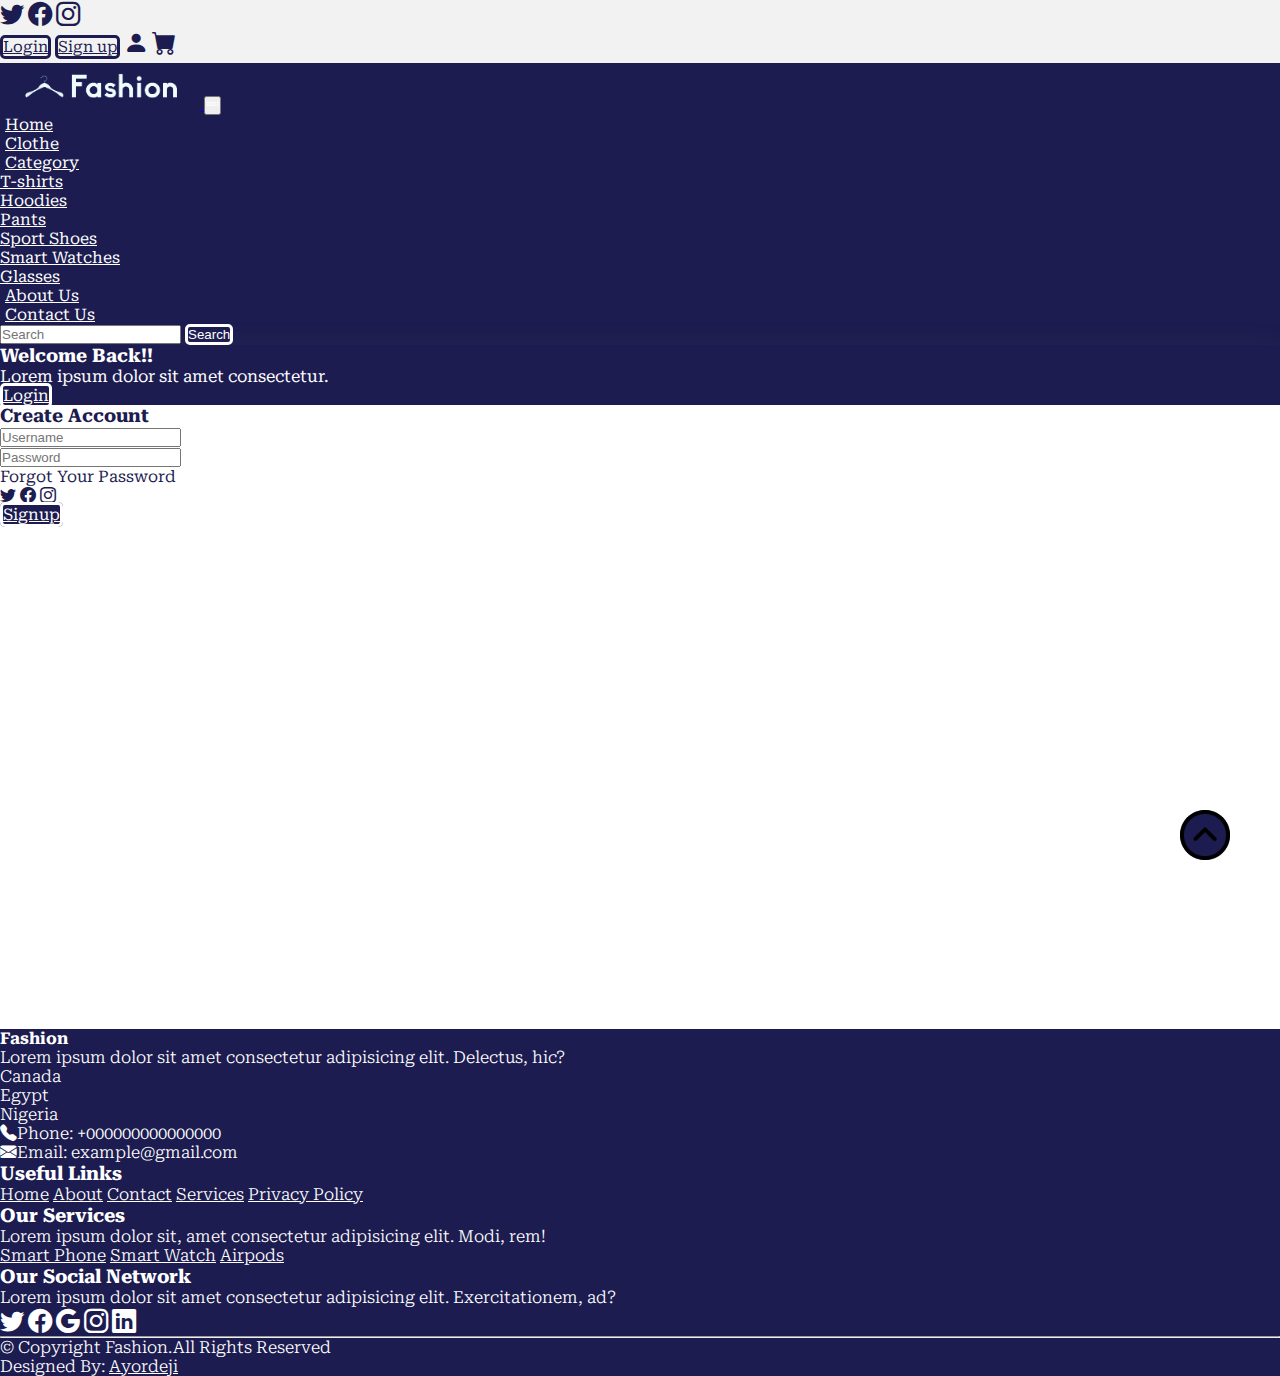
<file: signup.html>
<!DOCTYPE html>
<html lang="en">
  <head>
    <meta charset="UTF-8" />
    <meta http-equiv="X-UA-Compatible" content="IE=edge" />
    <meta name="viewport" content="width=device-width, initial-scale=1.0" />
    <title>Signup</title>
    <link rel="stylesheet" href="style.css" />
    <link rel="icon shortcut" href="./img/logo2.png" />

    <!-- Bootstrap Icons -->
    <link rel="stylesheet" href="https://cdn.jsdelivr.net/npm/bootstrap-icons@1.5.0/font/bootstrap-icons.css" />
    <!-- End Bootstrap Icons -->

    <!-- Bootstrap Links -->
    <link href="https://cdn.jsdelivr.net/npm/bootstrap@5.0.2/dist/css/bootstrap.min.css" rel="stylesheet" integrity="sha384-EVSTQN3/azprG1Anm3QDgpJLIm9Nao0Yz1ztcQTwFspd3yD65VohhpuuCOmLASjC" crossorigin="anonymous" />
    <!-- End Bootstrap Links -->
  </head>
  <body>
     <!-- Top Nav Bar -->
    <section class="top-nav-bar container-fluid bg-home d-flex align-items-center justify-content-between textcol-6">
      <div class="left-icons text-blue ms-lg-5">
        <i class="bi bi-twitter icon-font pe-2"></i>
        <i class="bi bi-facebook icon-font pe-2"></i>
        <i class="bi bi-instagram icon-font pe-2"></i>
      </div>

      <div class="right-icons text-blue text-center me-0 me-lg-4">
        <a class="primary-btn text-decoration-none fw-bold fs-small px-2 px-lg-4 py-1" href="login.html" role="button">Login</a>
        <a class="primary-btn text-decoration-none fw-bold fs-small px-2 px-lg-4 py-1" href="signup.html" role="button">Sign up</a>

        <i class="bi bi-person-fill icon-font mx-2"></i>
        <i class="bi bi-cart-fill icon-font me-2 me-lg-4"></i>
      </div>
    </section>
    <!-- End Top Nav Bar -->

    <!-- NavBar -->
    <section class="navbar fw-bold py-0">
      <nav class="navbar navbar-expand-lg bg-blue py-0" id="nav-bar">
        <div class="container-fluid py-2">
          <!-- Logo -->
          <a class="navbar-brand" href="index.html">
            <img src="./img/logo.png" alt="Fashion Logo" width="200px" />
          </a>

          <!-- Hamburger -->
          <button
            class="navbar-toggler me-md-5"
            type="button"
            data-bs-toggle="collapse"
            data-bs-target="#navbarSupportedContent"
            aria-controls="navbarSupportedContent"
            aria-expanded="false"
            aria-label="Toggle navigation"
          >
            <span><i class="bi bi-grip-horizontal text-white"></i></span>
          </button>

          <!-- Menus -->
          <div class="collapse navbar-collapse" id="navbarSupportedContent">
            <ul class="navbar-nav me-auto mb-2 mb-lg-0">
              <li class="nav-item">
                <a class="nav-link active text-white ps-sm-0 ps-xl-3" aria-current="page" href="index.html">Home</a>
              </li>
              <li class="nav-item">
                <a class="nav-link active text-white ps-sm-0 ps-xl-3" aria-current="page" href="clothe.html">Clothe</a>
              </li>

              <!-- Dropdown Menu -->
              <li class="nav-item dropdown">
                <a class="nav-link dropdown-toggle text-white ps-sm-0 ps-xl-3" href="#" id="navbarDropdown" role="button" data-bs-toggle="dropdown" aria-expanded="false"> Category </a>
                <ul class="dropdown-menu bg-blue" aria-labelledby="navbarDropdown">
                  <li>
                    <a class="dropdown-item text-white" href="#">T-shirts</a>
                  </li>
                  <li>
                    <a class="dropdown-item text-white" href="#">Hoodies</a>
                  </li>
                  <li>
                    <a class="dropdown-item text-white" href="#">Pants</a>
                  </li>
                  <li>
                    <a class="dropdown-item text-white" href="#">Sport Shoes</a>
                  </li>
                  <li>
                    <a class="dropdown-item text-white" href="#">Smart Watches</a>
                  </li>
                  <li>
                    <a class="dropdown-item text-white" href="#">Glasses</a>
                  </li>
                </ul>
              </li>
              <!-- End Dropdown Menu -->

              <li class="nav-item">
                <a class="nav-link active text-white ps-sm-0 ps-xl-3" aria-current="page" href="about.html">About Us</a>
              </li>
              <li class="nav-item">
                <a class="nav-link active text-white ps-sm-0 ps-xl-3" aria-current="page" href="contact.html">Contact Us</a>
              </li>
            </ul>
            <form class="d-flex mb-4 mb-lg-0">
              <input class="form-control me-2" type="search" placeholder="Search" aria-label="Search" />
              <button class="search-btn px-2 py-2 me-3">Search</button>
            </form>
          </div>
        </div>
      </nav>
    </section>
    <!-- End NavBar -->

    <!-- Signup-->
        <section id="login" class="container">
      <div class="row my-5 rounded">
        <div class="py-5 col-md-4 bg-blue text-center d-flex flex-column align-items-center justify-content-center text-white rounded">
          <h3>Welcome Back!!</h3>
          <p>Lorem ipsum dolor sit amet consectetur.</p>
          <a href="index.html" class="search-btn btn w-100">Login</a>
        </div>
        <div class="col-md-8 py-5 px-5 text-center text-blue m-auto">
          <h3>Create Account</h3>
          <form>
            <div class="mt-5">
              <div class="mb-4">
                <input type="text" placeholder="Username" class="form-control" />
              </div>
              <div class="mb-4">
                <input type="password" placeholder="Password" class="form-control" />
              </div>
            </div>
            <span>Forgot Your Password</span>
            <div class="left-icons text-blue fs-5 my-2">
              <i class="bi bi-twitter pe-2"></i>
              <i class="bi bi-facebook pe-2"></i>
              <i class="bi bi-instagram pe-2"></i>
            </div>
            <a href="login.html" class="btn login-btn w-25">Signup</a>
          </form>
        </div>
      </div>
    </section>
    <!-- End Signup -->

    <!-- Footer -->
    <section id="footer" class="text-white bg-blue text-footer pt-5">
      <div class="row container m-auto pb-5">
        <div class="col-sm-3 pb-5 pb-lg-1">
          <h3>Fashion</h3>
          <p>Lorem ipsum dolor sit amet consectetur adipisicing elit. Delectus, hic?</p>
          <p>
            Canada <br />
            Egypt <br />
            Nigeria
          </p>
          <span><i class="bi bi-telephone-fill pe-1"></i>Phone: +000000000000000</span><br />
          <span><i class="bi bi-envelope-fill pe-1"></i>Email: example@gmail.com</span>
        </div>

        <div class="col-sm-3 d-flex flex-column">
          <h5 class="pb-lg-4">Useful Links</h5>
          <a href="index.html" class="text-white pb-1">Home</a>
          <a href="about.html" class="text-white pb-1">About</a>
          <a href="contact.html" class="text-white pb-1">Contact</a>
          <a href="index.html" class="text-white pb-1">Services</a>
          <a href="index.html" class="text-white pb-5 pb-lg-1">Privacy Policy</a>
        </div>

        <div class="col-sm-3 d-flex flex-column">
          <h5 class="pb-lg-4">Our Services</h5>
          <p>Lorem ipsum dolor sit, amet consectetur adipisicing elit. Modi, rem!</p>
          <a href="#" class="text-white pb-1">Smart Phone</a>
          <a href="#" class="text-white pb-1">Smart Watch</a>
          <a href="#" class="text-white pb-5 pb-lg-1">Airpods</a>
        </div>

        <div class="col-sm-3 d-flex flex-column">
          <h5 class="pb-lg-4">Our Social Network</h5>
          <p>Lorem ipsum dolor sit amet consectetur adipisicing elit. Exercitationem, ad?</p>
          <span>
            <a href="#"><i class="bi bi-twitter icon-font pe-1 text-white"></i></a>
            <a href="#"><i class="bi bi-facebook icon-font pe-1 text-white"></i></a>
            <a href="#"><i class="bi bi-google icon-font pe-1 text-white"></i></a>
            <a href="#"><i class="bi bi-instagram icon-font pe-1 text-white"></i></a>
            <a href="#"><i class="bi bi-linkedin icon-font pe-1 text-white"></i></a>
          </span>
        </div>
      </div>

      <hr />
      <div class="copyright py-3 container d-flex justify-content-between">
        <p>&copy; Copyright Fashion.All Rights Reserved</p>
        <p>Designed By: <a href="https://ayodeji.journoportfolio.com/" target="_blank" class="text-white">Ayordeji</a></p>
      </div>
    </section>
    <!-- End Footer -->

    <!-- Back To Top Arrow -->
    <a href="#" class="arrow"
      ><i><img src="./img/up-arrow.png" alt="" width="50px" /></i
    ></a>
    <!-- End Back To Top Arrow -->

    <script src="https://cdn.jsdelivr.net/npm/bootstrap@5.0.2/dist/js/bootstrap.bundle.min.js" integrity="sha384-MrcW6ZMFYlzcLA8Nl+NtUVF0sA7MsXsP1UyJoMp4YLEuNSfAP+JcXn/tWtIaxVXM" crossorigin="anonymous"></script>
  </body>
</html>
</file>
<file: style.css>
@import url("https://fonts.googleapis.com/css2?family=Roboto+Serif:opsz,wght@8..144,300;8..144,500;8..144,700&display=swap");

* {
  padding: 0;
  margin: 0;
  box-sizing: border-box;
}

body {
  font-family: "Roboto Serif", serif !important;
}

/*------BACKGROUND COLORS--------*/

.bg-blue {
  background-color: #1c1c50 !important;
}
.bg-home {
  background-color: #a9a9a926 !important;
}
.bg-checked {
  background-color: rgb(255, 187, 0) !important;
}
.bg-footer {
  background-color: #d0d0d0 !important;
}

/*------ END BACKGROUND COLORS--------*/

/*------TEXT COLORS--------*/

.text-blue {
  color: #1c1c50;
}
.text-white {
  color: rgb(255, 255, 255);
}
.text-footer {
  font-weight: 300;
  font-size: 14px;
}
.text-contact {
  letter-spacing: 3px;
}

/*------END TEXT COLORS--------*/

/*------TYPOGRAPHY-------*/

.fs-small {
  font-size: 16px;
  line-height: 26px;
}

h2 {
  font-size: clamp(1.2rem, 1.8vw, 2.9rem) !important;
  letter-spacing: 1px;
}

#footer a,
#footer span,
p {
  font-size: clamp(0.7rem, 1.3vw, 1.6rem) !important;
}

h5 {
  font-size: clamp(0.8rem, 1.5vw, 1.8rem) !important;
}

.icon-font {
  font-size: clamp(0.9rem, 1.9vw, 2.8rem) !important;
}

/*-------BUTTONS--------*/

.primary-btn {
  background-color: transparent;
  border: 3px solid #1c1c50 !important;
  text-align: center;
  transition: 0.7s ease;
  color: #1c1c50;
  border-radius: 5px;
  font-size: clamp(0.7rem, 1.2vw, 2.3rem) !important;
}
.primary-btn:hover {
  background-color: #1c1c50;
  color: white !important;
  border: 3px solid white !important;
  transition: 0.7s ease;
}
.primary-btn:active {
  background-color: #1c1c50;
}

.primary-btn:disabled,
.primary-btn[disabled] {
  background-color: #202049;
}

.login-btn {
  background-color: #1c1c50 !important;
  border: 3px solid white !important;
  text-align: center;
  transition: 0.7s ease;
  color: white !important;
  border-radius: 5px;
}
.login-btn:hover {
  background-color: #1c1c50;
  color: white !important;
  border: 3px solid #1c1c50 !important;
  transition: 0.7s ease;
}
.login-btn:active {
  background-color: #1c1c50;
}

.login-btn:disabled,
.login-btn[disabled] {
  background-color: #202049;
}

.search-btn {
  background-color: transparent;
  border: 3px solid white !important;
  text-align: center;
  transition: 0.7s ease;
  color: white !important;
  border-radius: 5px;
}
.search-btn:hover {
  background-color: white;
  color: #1c1c50 !important;
  border: 3px solid #1c1c50 !important;
  transition: 0.7s ease;
}

.search-btn:disabled,
.search-btn[disabled] {
  background-color: #202049;
}

.shop-btn {
  background-color: transparent;
  border: 3px solid white !important;
  text-align: center;
  transition: 0.7s ease;
  color: white !important;
  border-radius: 5px;
}
.shop-btn:hover {
  background-color: #1c1c50;
  color: white !important;
  border: 3px solid #1c1c50 !important;
  transition: 0.7s ease;
}
.shop-btn:active {
  background-color: #1c1c50;
}

.shop-btn:disabled,
.shop-btn[disabled] {
  background-color: #202049;
}

/*-------END BUTTONS--------*/

/* Top Navbar */
.top-nav-bar {
  width: 100%;
  height: 7vh;
}
/* End Top Navbar */

/* Nav Bar */
#nav-bar {
  width: 100%;
}

#nav-bar .nav-link {
  margin-left: 5px;
  transition: 0.5s ease;
}

#nav-bar .nav-item a:hover {
  color: #2222f1 !important;
}
/* End Nav Bar */

/* Home Banner */
#home-banner {
  height: fit-content;
}

#home-banner .text-big h1,
.get-text h1 {
  text-shadow: 1px 1px 1px black;
  font-size: clamp(1.8rem, 3.3vw, 4.7rem);
}
/* End Home Banner */

/* Banner */
.banner {
  width: 100%;
  height: 212.5px;
  margin-top: 50px;
  background-image: linear-gradient(rgba(0, 0, 0, 0.3), rgba(0, 0, 0, 0.3)), url(./img/banner.jpg);
  background-size: cover;
}

.banner2 {
  width: 100%;
  height: 212.5px;
  margin-top: 50px;
  background-image: linear-gradient(rgba(0, 0, 0, 0.3), rgba(0, 0, 0, 0.3)), url(./img/banner2.jpg);
  background-size: cover;
}

.banner .content,
.banner2 .content {
  text-align: center;
  padding-top: 45px;
}

/* Banner */

/* Product */
#product .card,
#top-cards .card,
#contact .card,
#login .row {
  box-shadow: rgba(100, 100, 111, 0.2) 0px 7px 29px 0px;
}

#product .card:hover,
#top-cards .card:hover,
#contact .card:hover {
  box-shadow: rgba(1, 1, 148, 0.4) 0px 7px 29px 0px;
  transition: 0.2s ease;
}

/* End Product */

/* Offer */
#offer .bi {
  font-size: clamp(1.8rem, 5.7vw, 7.7rem);
}
/* End Offer */

/* Back To Top Arrow */
.arrow {
  position: fixed;
  background-color: #1c1c50;
  border-radius: 50px;
  height: 50px;
  bottom: 40px;
  right: 50px;
}
/* End Back To Top Arrow */

/* Media Queries*/

@media screen and (max-width: 768px) {
  #top-cards .card,
  #product .card {
    width: 100%;
  }
}

@media screen and (min-width: 768px) {
  #product .card {
    width: 18%;
  }

  /* Login */
  #login .row {
    height: 76vh;
  }
  /* End Login */
}

@media screen and (max-width: 1025px) {
  #product .bi-star-fill {
    font-size: 10px !important;
  }
}
/* End Media Queries */
</file>
